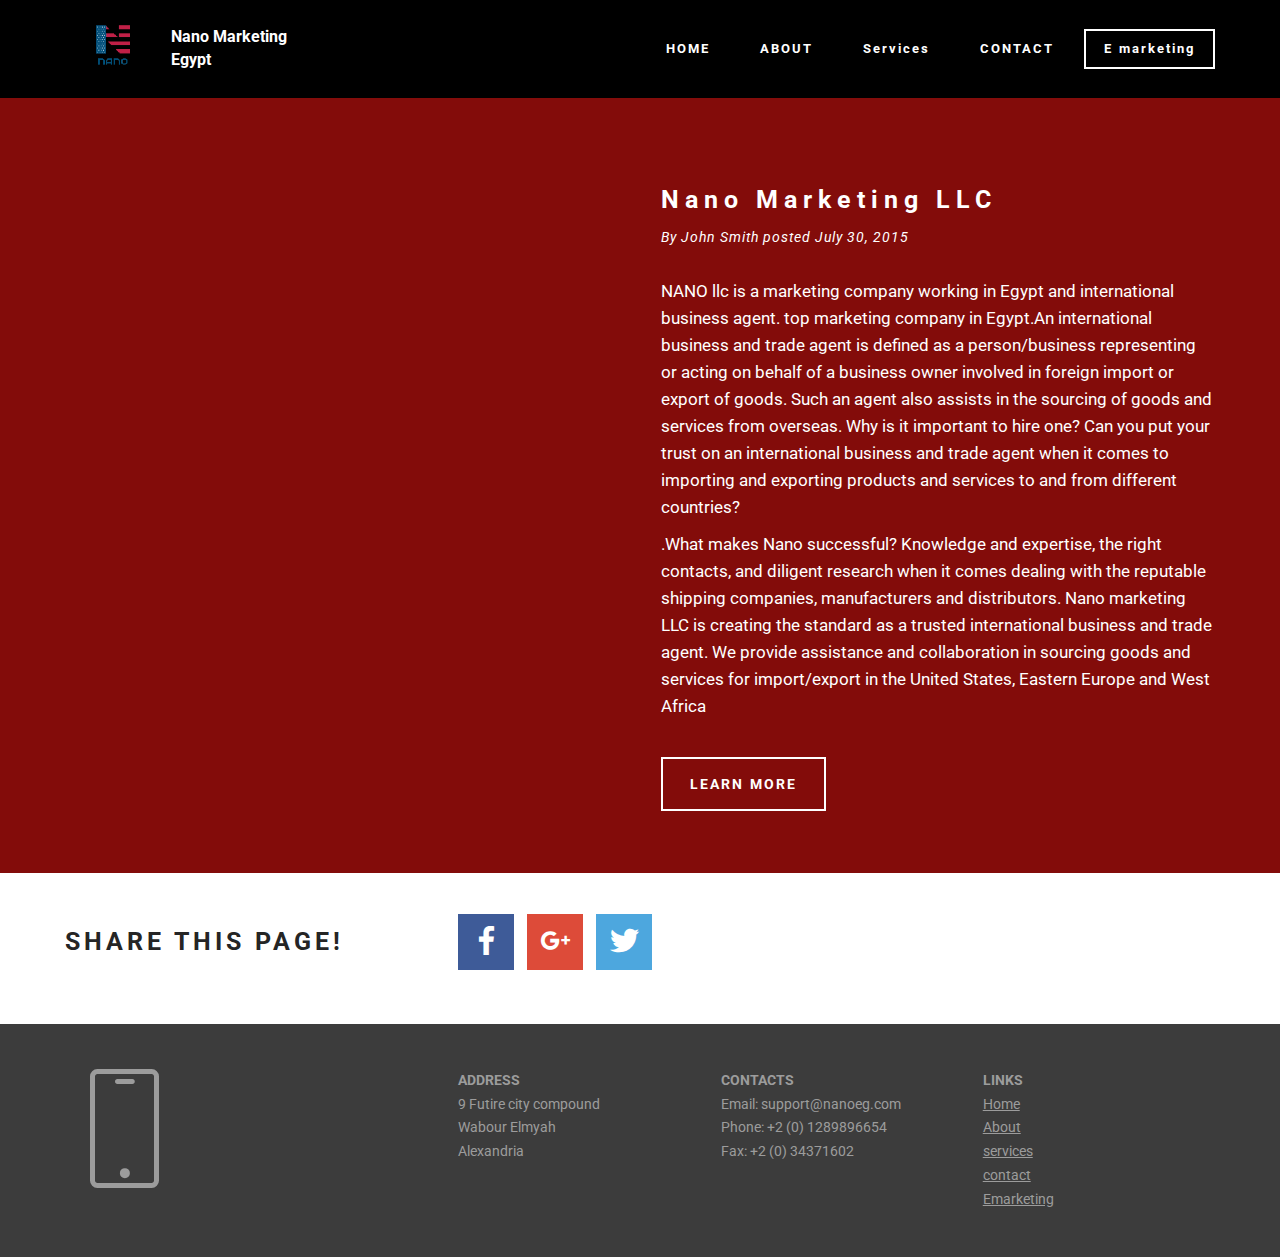
<file: index.html>
<!DOCTYPE html>
<html>
<head>
  <!-- Site made with Mobirise Website Builder v3.10.3, https://mobirise.com -->
  <meta charset="UTF-8">
  <meta http-equiv="X-UA-Compatible" content="IE=edge">
  <meta name="generator" content="Mobirise v3.10.3, mobirise.com">
  <meta name="viewport" content="width=device-width, initial-scale=1">
  <link rel="shortcut icon" href="assets/images/create-thumb-4-166x128-50.png" type="image/x-icon">
  <meta name="description" content="nano llc is a marketing company working in Egypt and international business agent. top marketing company in Egypt.">
  <title>Nano marketing LLC. Egypt marketing company</title>
  <link rel="stylesheet" href="https://fonts.googleapis.com/css?family=Roboto:700,400&amp;subset=cyrillic,latin,greek,vietnamese">
  <link rel="stylesheet" href="assets/web/assets/mobirise-icons/mobirise-icons.css">
  <link rel="stylesheet" href="assets/bootstrap/css/bootstrap.min.css">
  <link rel="stylesheet" href="assets/socicon/css/socicon.min.css">
  <link rel="stylesheet" href="assets/mobirise/css/style.css">
  <link rel="stylesheet" href="assets/mobirise/css/mbr-additional.css" type="text/css">
  
  
  
</head>
<body>
<section class="mbr-navbar mbr-navbar--freeze mbr-navbar--absolute mbr-navbar--sticky mbr-navbar--auto-collapse" id="ext_menu-0">
    <div class="mbr-navbar__section mbr-section">
        <div class="mbr-section__container container">
            <div class="mbr-navbar__container">
                <div class="mbr-navbar__column mbr-navbar__column--s mbr-navbar__brand">
                    <span class="mbr-navbar__brand-link mbr-brand mbr-brand--inline">
                        <span class="mbr-brand__logo"><a href="#top"><img src="assets/images/create-thumb-4-166x128-50.png" class="mbr-navbar__brand-img mbr-brand__img" alt="Mobirise"></a></span>
                        <span class="mbr-brand__name"><a class="mbr-brand__name text-white" href="https://mobirise.com">Nano Marketing Egypt</a></span>
                    </span>
                </div>
                <div class="mbr-navbar__hamburger mbr-hamburger"><span class="mbr-hamburger__line"></span></div>
                <div class="mbr-navbar__column mbr-navbar__menu">
                    <nav class="mbr-navbar__menu-box mbr-navbar__menu-box--inline-right">
                        <div class="mbr-navbar__column">
                            <ul class="mbr-navbar__items mbr-navbar__items--right float-left mbr-buttons mbr-buttons--freeze mbr-buttons--right btn-decorator mbr-buttons--active"><li class="mbr-navbar__item"><a class="mbr-buttons__link btn text-white" href="index.html">HOME</a></li> <li class="mbr-navbar__item"><a class="mbr-buttons__link btn text-white" href="about.html">ABOUT</a></li> <li class="mbr-navbar__item"><a class="mbr-buttons__link btn text-white" href="Services.html">Services</a></li>  <li class="mbr-navbar__item"><a class="mbr-buttons__link btn text-white" href="contact.html">CONTACT</a></li></ul>                            
                            <ul class="mbr-navbar__items mbr-navbar__items--right mbr-buttons mbr-buttons--freeze mbr-buttons--right btn-inverse mbr-buttons--active"><li class="mbr-navbar__item"><a class="mbr-buttons__btn btn btn-default" href="clients.html">E marketing</a></li></ul>
                        </div>
                    </nav>
                </div>
            </div>
        </div>
    </div>
</section>

<section class="engine"><a rel="external" href="https://mobirise.com">easy html web maker software download</a></section><section class="mbr-section mbr-section--relative mbr-after-navbar" id="msg-box4-2" style="background-color: rgb(131, 12, 10);">
    
    <div class="mbr-section__container mbr-section__container--isolated container" style="padding-top: 93px; padding-bottom: 62px;">
        <div class="row">
            <div class="mbr-box mbr-box--fixed mbr-box--adapted">
                <div class="mbr-box__magnet mbr-box__magnet--top-right mbr-section__left col-sm-6 image-size" style="width: 51%;">
                    <figure class="mbr-figure mbr-figure--adapted mbr-figure--caption-inside-bottom mbr-figure--full-width"><iframe class="mbr-embedded-video" src="https://www.youtube.com/embed/syAoKFmngno?rel=0&amp;amp;showinfo=0&amp;autoplay=1&amp;loop=0" width="1280" height="720" frameborder="0" allowfullscreen></iframe></figure>
                </div>
                <div class="mbr-box__magnet mbr-class-mbr-box__magnet--center-left col-sm-6 content-size mbr-section__right">
                    <div class="mbr-section__container mbr-section__container--middle">
                        <div class="mbr-header mbr-header--auto-align mbr-header--wysiwyg">
                            <h3 class="mbr-header__text">Nano Marketing LLC</h3>
                            <p class="mbr-header__subtext">By John Smith posted July 30, 2015</p>
                        </div>
                    </div>
                    <div class="mbr-section__container mbr-section__container--middle">
                        <div class="mbr-article mbr-article--auto-align mbr-article--wysiwyg"><p>NANO llc is a marketing company working in Egypt and international business agent. top marketing company in Egypt.An international business and trade agent is defined as a person/business representing or acting on behalf of a business owner involved in foreign import or export of goods. Such an agent also assists in the sourcing of goods and services from overseas. Why is it important to hire one? Can you put your trust on an international business and trade agent when it comes to importing and exporting products and services to and from different countries?</p><p>.What makes Nano successful? Knowledge and expertise, the right contacts, and diligent research when it comes dealing with the reputable shipping companies, manufacturers and distributors. Nano marketing LLC is creating the standard as a trusted international business and trade agent. We provide assistance and collaboration in sourcing goods and services for import/export in the United States, Eastern Europe and West Africa<br></p></div>
                    </div>
                    <div class="mbr-section__container">
                        <div class="mbr-buttons mbr-buttons--auto-align btn-inverse"><a class="mbr-buttons__btn btn btn-lg btn-default" href="https://mobirise.com">LEARN MORE</a></div>
                    </div>
                </div>
                
            </div>
        </div>
    </div>
</section>

<section class="mbr-section mbr-section--relative mbr-section--fixed-size" id="social-buttons1-4" style="background-color: rgb(255, 255, 255);">
    

    <div class="mbr-section__container container">
        <div class="mbr-header mbr-header--inline row" style="padding-top: 40.8px; padding-bottom: 40.8px;">
            <div class="col-sm-4">
                <h3 class="mbr-header__text">SHARE THIS PAGE!</h3>
            </div>
            <div class="mbr-social-icons col-sm-8">
                <div class="mbr-social-likes social-likes_style-1" data-counters="true">
                    <div class="mbr-social-icons__icon social-likes__icon facebook socicon-bg-facebook" title="Share link on Facebook">
                        <i class="socicon socicon-facebook"></i>
                        
                    </div>
                    <div class="mbr-social-icons__icon social-likes__icon plusone socicon-bg-googleplus" title="Share link on Google+">
                        <i class="socicon socicon-googleplus"></i>
                        
                    </div>
                    <div class="mbr-social-icons__icon social-likes__icon twitter socicon-bg-twitter" title="Share link on Twitter">
                        <i class="socicon socicon-twitter"></i>
                    </div>
                </div>
            </div>
        </div>
    </div>
</section>

<section class="mbr-section mbr-section--relative mbr-section--fixed-size" id="contacts1-6" style="background-color: rgb(60, 60, 60);">
    
    <div class="mbr-section__container container">
        <div class="mbr-contacts mbr-contacts--wysiwyg row" style="padding-top: 45px; padding-bottom: 45px;">
            <div class="col-sm-4">
                <div><a href="https://mobirise.com" class="mbri-mobile mbr-iconfont mbr-iconfont-contacts1"></a></div>
            </div>
            <div class="col-sm-8">
                <div class="row">
                    <div class="col-sm-4">
                        <p class="mbr-contacts__text"><strong>ADDRESS</strong><br>9 Futire city compound<br>Wabour Elmyah<br>Alexandria</p>
                    </div>
                    <div class="col-sm-4">
                        <p class="mbr-contacts__text"><strong>CONTACTS</strong><br>
Email: support@nanoeg.com<br>
Phone: +2 (0) 1289896654<br>
Fax: +2 (0) 34371602</p>
                    </div>
                    <div class="col-sm-4"><p class="mbr-contacts__text"><strong>LINKS</strong></p><ul class="mbr-contacts__list"><li><a href="index.html" target="_blank" class="text-gray">Home</a><a href="index.html" target="_blank"></a><a class="mbr-contacts__link text-gray" href="index.html" target="_blank"></a></li><li><a href="about.html" target="_blank" class="text-gray">About</a><a class="mbr-contacts__link text-gray" href="https://mobirise.com/mobirise-free-win.zip"></a></li><li><a href="Services.html" target="_blank" class="text-gray">services</a></li><li><a href="contact.html" target="_blank" class="text-gray">contact</a></li><li><a href="clients.html" target="_blank" class="text-gray">Emarketing</a></li></ul></div>
                </div>
            </div>
        </div>
    </div>
</section>


  <script src="assets/web/assets/jquery/jquery.min.js"></script>
  <script src="assets/bootstrap/js/bootstrap.min.js"></script>
  <script src="assets/smooth-scroll/SmoothScroll.js"></script>
  <script src="assets/social-likes/social-likes.js"></script>
  <script src="assets/mobirise/js/script.js"></script>
  
  
</body>
</html>
</file>
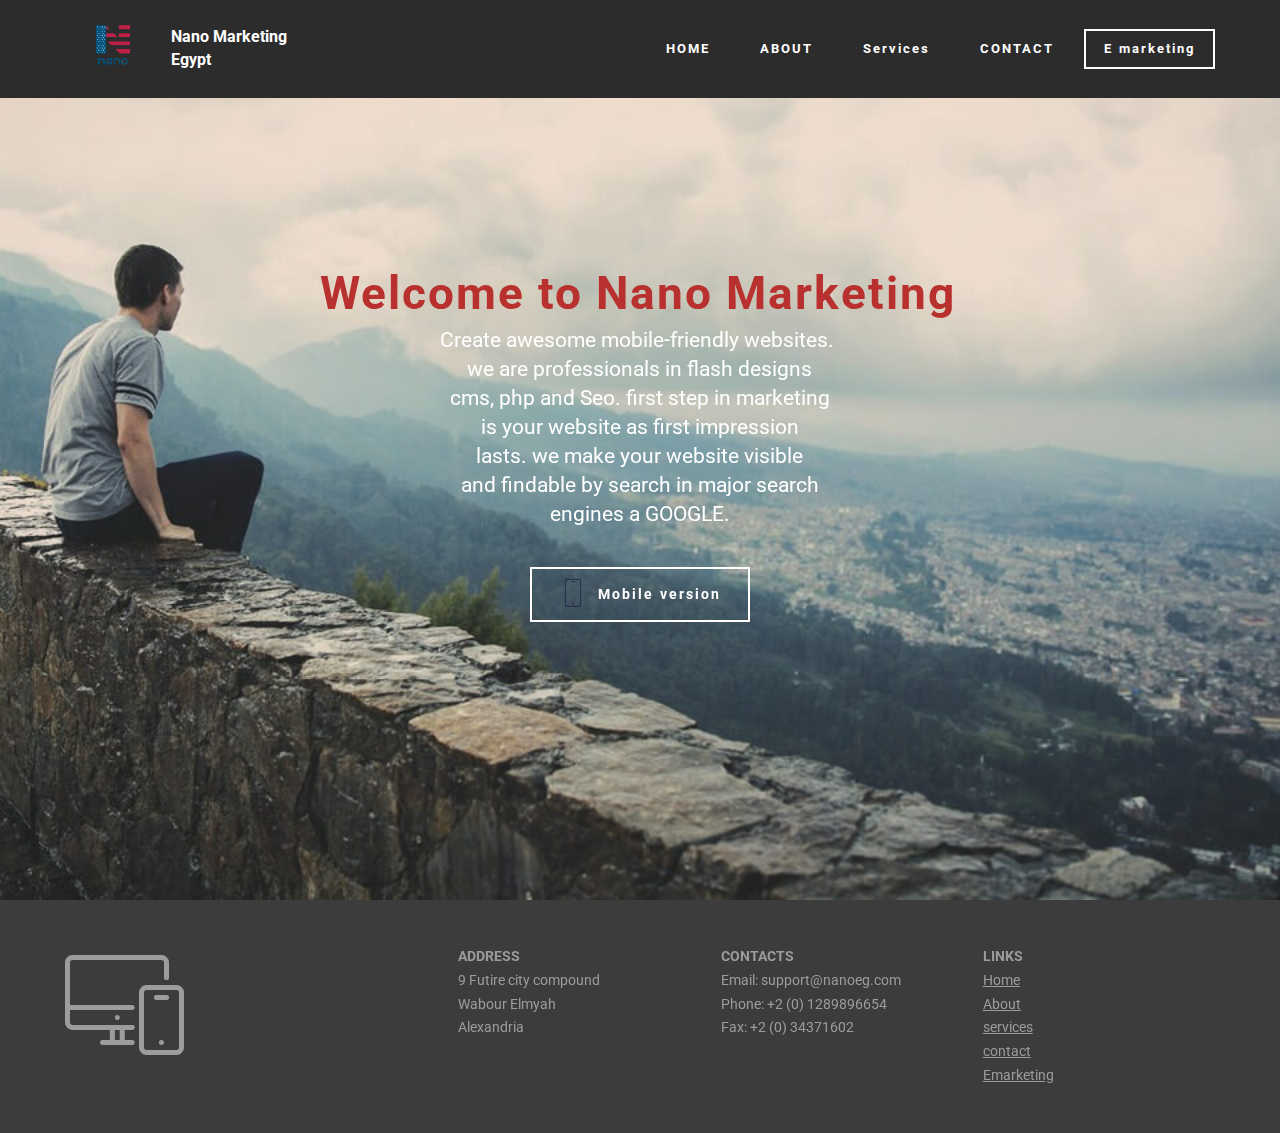
<file: about.html>
<!DOCTYPE html>
<html>
<head>
  <!-- Site made with Mobirise Website Builder v3.10.3, https://mobirise.com -->
  <meta charset="UTF-8">
  <meta http-equiv="X-UA-Compatible" content="IE=edge">
  <meta name="generator" content="Mobirise v3.10.3, mobirise.com">
  <meta name="viewport" content="width=device-width, initial-scale=1">
  <link rel="shortcut icon" href="assets/images/create-thumb-4-166x128-50.png" type="image/x-icon">
  <meta name="description" content="Nano is a marketing and trading company in Egypt and an international business agent">
  <title>Nano marketing company in egypt</title>
  <link rel="stylesheet" href="https://fonts.googleapis.com/css?family=Roboto:700,400&amp;subset=cyrillic,latin,greek,vietnamese">
  <link rel="stylesheet" href="assets/web/assets/mobirise-icons/mobirise-icons.css">
  <link rel="stylesheet" href="assets/bootstrap/css/bootstrap.min.css">
  <link rel="stylesheet" href="assets/animate.css/animate.min.css">
  <link rel="stylesheet" href="assets/mobirise/css/style.css">
  <link rel="stylesheet" href="assets/mobirise/css/mbr-additional.css" type="text/css">
  
  
  
</head>
<body>
<section class="mbr-navbar mbr-navbar--freeze mbr-navbar--absolute mbr-navbar--sticky mbr-navbar--auto-collapse" id="ext_menu-7">
    <div class="mbr-navbar__section mbr-section">
        <div class="mbr-section__container container">
            <div class="mbr-navbar__container">
                <div class="mbr-navbar__column mbr-navbar__column--s mbr-navbar__brand">
                    <span class="mbr-navbar__brand-link mbr-brand mbr-brand--inline">
                        <span class="mbr-brand__logo"><a href="#top"><img src="assets/images/create-thumb-4-166x128-50.png" class="mbr-navbar__brand-img mbr-brand__img" alt="Mobirise"></a></span>
                        <span class="mbr-brand__name"><a class="mbr-brand__name text-white" href="https://mobirise.com">Nano Marketing Egypt</a></span>
                    </span>
                </div>
                <div class="mbr-navbar__hamburger mbr-hamburger"><span class="mbr-hamburger__line"></span></div>
                <div class="mbr-navbar__column mbr-navbar__menu">
                    <nav class="mbr-navbar__menu-box mbr-navbar__menu-box--inline-right">
                        <div class="mbr-navbar__column">
                            <ul class="mbr-navbar__items mbr-navbar__items--right float-left mbr-buttons mbr-buttons--freeze mbr-buttons--right btn-decorator mbr-buttons--active"><li class="mbr-navbar__item"><a class="mbr-buttons__link btn text-white" href="index.html">HOME</a></li> <li class="mbr-navbar__item"><a class="mbr-buttons__link btn text-white" href="about.html">ABOUT</a></li> <li class="mbr-navbar__item"><a class="mbr-buttons__link btn text-white" href="Services.html">Services</a></li>  <li class="mbr-navbar__item"><a class="mbr-buttons__link btn text-white" href="contact.html">CONTACT</a></li></ul>                            
                            <ul class="mbr-navbar__items mbr-navbar__items--right mbr-buttons mbr-buttons--freeze mbr-buttons--right btn-inverse mbr-buttons--active"><li class="mbr-navbar__item"><a class="mbr-buttons__btn btn btn-default" href="clients.html">E marketing</a></li></ul>
                        </div>
                    </nav>
                </div>
            </div>
        </div>
    </div>
</section>

<section class="engine"><a rel="external" href="https://mobirise.com">website maker software</a></section><section class="mbr-box mbr-section mbr-section--relative mbr-section--fixed-size mbr-section--full-height mbr-section--bg-adapted mbr-parallax-background mbr-after-navbar" id="header4-g" style="background-image: url(assets/images/bg.jpg);">
    <div class="mbr-box__magnet mbr-box__magnet--sm-padding mbr-box__magnet--center-center">
        
        <div class="mbr-box__container mbr-section__container container">
            <div class="mbr-box mbr-box--stretched"><div class="mbr-box__magnet mbr-box__magnet--center-center">
                <div class="row"><div class=" col-sm-8 col-sm-offset-2">
                    <div class="mbr-hero animated fadeInUp">
                        <h1 class="mbr-hero__text">Welcome to Nano Marketing</h1>
                        <p class="mbr-hero__subtext">Create awesome mobile-friendly websites.&nbsp;<br>we are professionals in flash designs<br>cms, php and Seo. first step in marketing<br>is your website as first impression<br>lasts. we make your website visible<br>and findable by search in major search<br>engines a GOOGLE.</p>
                    </div>
                    <div class="mbr-buttons btn-inverse mbr-buttons--center"> <a class="mbr-buttons__btn btn btn-lg btn-default animated fadeInUp delay" href="https://mobirise.com"><span class="mbri-mobile mbr-iconfont mbr-iconfont-btn" style="color: rgb(40, 50, 78);"></span>Mobile version<br></a></div>
                </div></div>
            </div></div>
        </div>
        
    </div>
</section>

<section class="mbr-section mbr-section--relative mbr-section--fixed-size" id="contacts1-8" style="background-color: rgb(60, 60, 60);">
    
    <div class="mbr-section__container container">
        <div class="mbr-contacts mbr-contacts--wysiwyg row" style="padding-top: 45px; padding-bottom: 45px;">
            <div class="col-sm-4">
                <div><a href="https://mobirise.com" target="_blank" class="mbri-responsive mbr-iconfont mbr-iconfont-contacts1"></a></div>
            </div>
            <div class="col-sm-8">
                <div class="row">
                    <div class="col-sm-4">
                        <p class="mbr-contacts__text"><strong>ADDRESS</strong><br>9 Futire city compound<br>Wabour Elmyah<br>Alexandria</p>
                    </div>
                    <div class="col-sm-4">
                        <p class="mbr-contacts__text"><strong>CONTACTS</strong><br>
Email: support@nanoeg.com<br>
Phone: +2 (0) 1289896654<br>
Fax: +2 (0) 34371602</p>
                    </div>
                    <div class="col-sm-4"><p class="mbr-contacts__text"><strong>LINKS</strong></p><ul class="mbr-contacts__list"><li><a href="index.html" target="_blank" class="text-gray">Home</a><a href="index.html" target="_blank"></a><a class="mbr-contacts__link text-gray" href="index.html" target="_blank"></a></li><li><a href="about.html" target="_blank" class="text-gray">About</a><a class="mbr-contacts__link text-gray" href="https://mobirise.com/mobirise-free-win.zip"></a></li><li><a href="Services.html" target="_blank" class="text-gray">services</a></li><li><a href="contact.html" target="_blank" class="text-gray">contact</a></li><li><a href="clients.html" target="_blank" class="text-gray">Emarketing</a></li></ul></div>
                </div>
            </div>
        </div>
    </div>
</section>


  <script src="assets/web/assets/jquery/jquery.min.js"></script>
  <script src="assets/bootstrap/js/bootstrap.min.js"></script>
  <script src="assets/smooth-scroll/SmoothScroll.js"></script>
  <script src="assets/jarallax/jarallax.js"></script>
  <script src="assets/mobirise/js/script.js"></script>
  
  
</body>
</html>
</file>
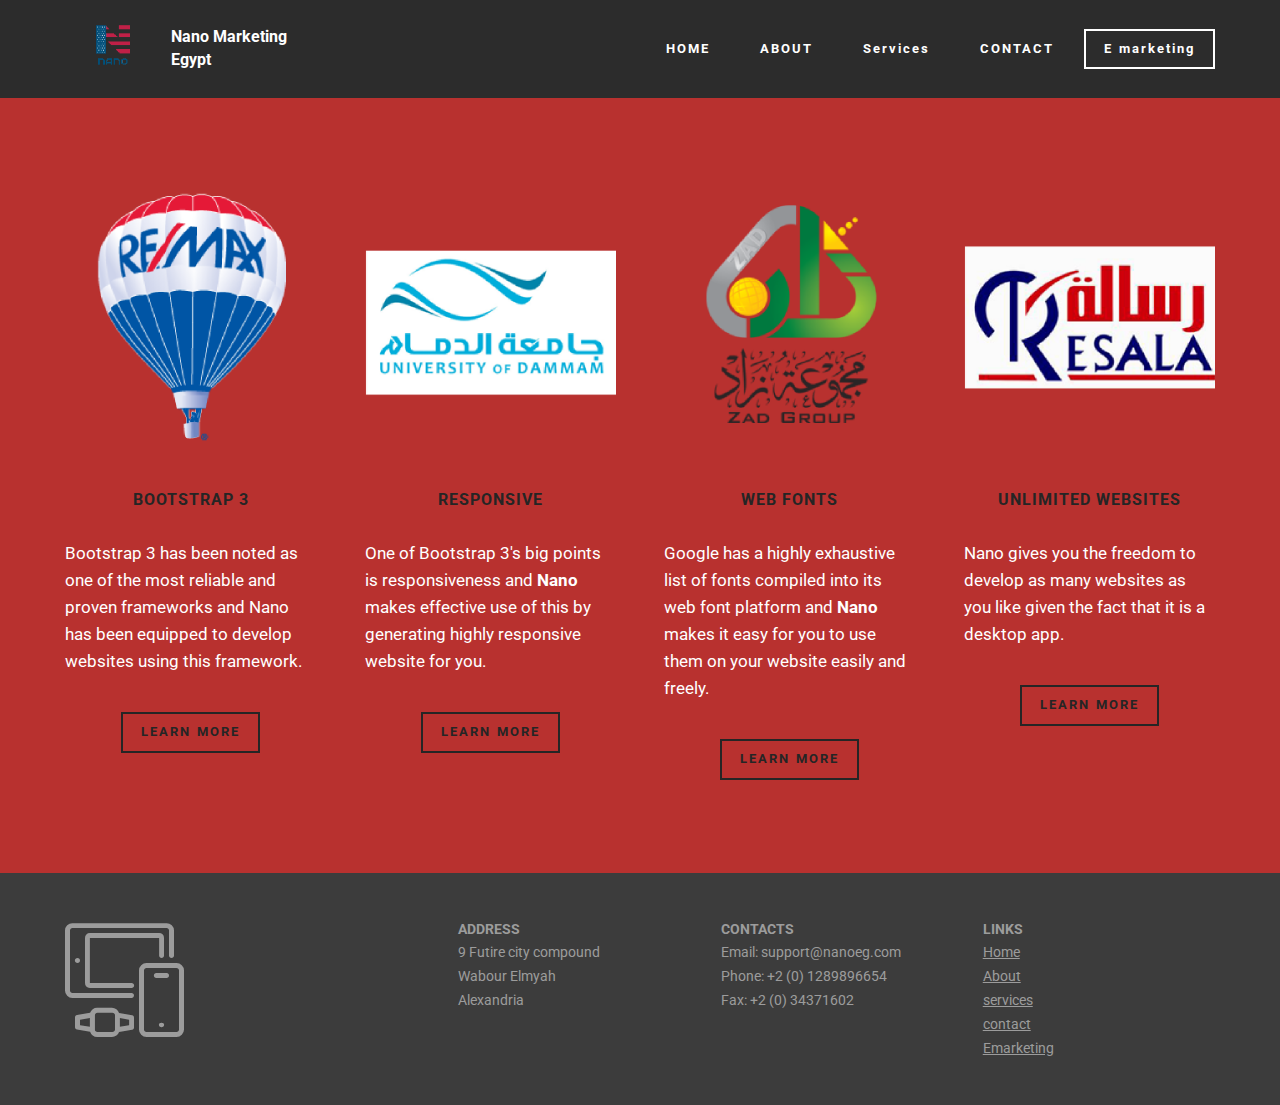
<file: clients.html>
<!DOCTYPE html>
<html>
<head>
  <!-- Site made with Mobirise Website Builder v3.10.3, https://mobirise.com -->
  <meta charset="UTF-8">
  <meta http-equiv="X-UA-Compatible" content="IE=edge">
  <meta name="generator" content="Mobirise v3.10.3, mobirise.com">
  <meta name="viewport" content="width=device-width, initial-scale=1">
  <link rel="shortcut icon" href="assets/images/create-thumb-4-166x128-50.png" type="image/x-icon">
  <meta name="description" content="">
  <title>Nano marketing company in Egypt</title>
  <link rel="stylesheet" href="https://fonts.googleapis.com/css?family=Roboto:700,400&amp;subset=cyrillic,latin,greek,vietnamese">
  <link rel="stylesheet" href="assets/web/assets/mobirise-icons/mobirise-icons.css">
  <link rel="stylesheet" href="assets/bootstrap/css/bootstrap.min.css">
  <link rel="stylesheet" href="assets/mobirise/css/style.css">
  <link rel="stylesheet" href="assets/mobirise/css/mbr-additional.css" type="text/css">
  
  
  
</head>
<body>
<section class="mbr-navbar mbr-navbar--freeze mbr-navbar--absolute mbr-navbar--sticky mbr-navbar--auto-collapse" id="ext_menu-b">
    <div class="mbr-navbar__section mbr-section">
        <div class="mbr-section__container container">
            <div class="mbr-navbar__container">
                <div class="mbr-navbar__column mbr-navbar__column--s mbr-navbar__brand">
                    <span class="mbr-navbar__brand-link mbr-brand mbr-brand--inline">
                        <span class="mbr-brand__logo"><a href="#top"><img src="assets/images/create-thumb-4-166x128-50.png" class="mbr-navbar__brand-img mbr-brand__img" alt="Mobirise"></a></span>
                        <span class="mbr-brand__name"><a class="mbr-brand__name text-white" href="https://mobirise.com">Nano Marketing Egypt</a></span>
                    </span>
                </div>
                <div class="mbr-navbar__hamburger mbr-hamburger"><span class="mbr-hamburger__line"></span></div>
                <div class="mbr-navbar__column mbr-navbar__menu">
                    <nav class="mbr-navbar__menu-box mbr-navbar__menu-box--inline-right">
                        <div class="mbr-navbar__column">
                            <ul class="mbr-navbar__items mbr-navbar__items--right float-left mbr-buttons mbr-buttons--freeze mbr-buttons--right btn-decorator mbr-buttons--active"><li class="mbr-navbar__item"><a class="mbr-buttons__link btn text-white" href="index.html">HOME</a></li> <li class="mbr-navbar__item"><a class="mbr-buttons__link btn text-white" href="about.html">ABOUT</a></li> <li class="mbr-navbar__item"><a class="mbr-buttons__link btn text-white" href="Services.html">Services</a></li>  <li class="mbr-navbar__item"><a class="mbr-buttons__link btn text-white" href="contact.html">CONTACT</a></li></ul>                            
                            <ul class="mbr-navbar__items mbr-navbar__items--right mbr-buttons mbr-buttons--freeze mbr-buttons--right btn-inverse mbr-buttons--active"><li class="mbr-navbar__item"><a class="mbr-buttons__btn btn btn-default" href="clients.html">E marketing</a></li></ul>
                        </div>
                    </nav>
                </div>
            </div>
        </div>
    </div>
</section>

<section class="engine"><a rel="external" href="https://mobirise.com">free responsive web development</a></section><section class="mbr-section mbr-section--relative mbr-section--fixed-size mbr-after-navbar" id="features1-i" style="background-color: rgb(184, 49, 47);">
    
    
    <div class="mbr-section__container container mbr-section__container--std-top-padding" style="padding-top: 93px;">
        <div class="mbr-section__row row">
            <div class="mbr-section__col col-xs-12 col-md-3 col-sm-6">
                <div class="mbr-section__container mbr-section__container--center mbr-section__container--middle">
                    <figure class="mbr-figure"><img src="assets/images/2-600x600-89.png" class="mbr-figure__img"></figure>
                </div>
                <div class="mbr-section__container mbr-section__container--middle">
                    <div class="mbr-header mbr-header--reduce mbr-header--center mbr-header--wysiwyg">
                        <h3 class="mbr-header__text">BOOTSTRAP 3</h3>
                    </div>
                </div>
                <div class="mbr-section__container mbr-section__container--middle">
                    <div class="mbr-article mbr-article--wysiwyg">
                        <p>Bootstrap 3 has been noted as one of the most reliable and proven frameworks and Nano has been equipped to develop websites using this framework.</p>
                    </div>
                </div>
                <div class="mbr-section__container mbr-section__container--last" style="padding-bottom: 93px;">
                    <div class="mbr-buttons mbr-buttons--center"><a href="https://mobirise.com" class="mbr-buttons__btn btn btn-wrap btn-xs-lg btn-default">LEARN MORE</a></div>
                </div>
            </div>
            <div class="mbr-section__col col-xs-12 col-md-3 col-sm-6">
                <div class="mbr-section__container mbr-section__container--center mbr-section__container--middle">
                    <figure class="mbr-figure"><img src="assets/images/17-600x600-52.png" class="mbr-figure__img"></figure>
                </div>
                <div class="mbr-section__container mbr-section__container--middle">
                    <div class="mbr-header mbr-header--reduce mbr-header--center mbr-header--wysiwyg">
                        <h3 class="mbr-header__text">RESPONSIVE</h3>
                    </div>
                </div>
                <div class="mbr-section__container mbr-section__container--middle">
                    <div class="mbr-article mbr-article--wysiwyg">
                        <p>One of Bootstrap 3's big points is responsiveness and <strong>Nano</strong> makes effective use of this by generating highly responsive website for you.</p>
                    </div>
                </div>
                <div class="mbr-section__container mbr-section__container--last" style="padding-bottom: 93px;">
                    <div class="mbr-buttons mbr-buttons--center"><a href="https://mobirise.com" class="mbr-buttons__btn btn btn-wrap btn-xs-lg btn-default">LEARN MORE</a></div>
                </div>
            </div>
            <div class="clearfix visible-sm-block"></div>
            <div class="mbr-section__col col-xs-12 col-md-3 col-sm-6">
                <div class="mbr-section__container mbr-section__container--center mbr-section__container--middle">
                    <figure class="mbr-figure"><img src="assets/images/7-600x600-77.png" class="mbr-figure__img"></figure>
                </div>
                <div class="mbr-section__container mbr-section__container--middle">
                    <div class="mbr-header mbr-header--reduce mbr-header--center mbr-header--wysiwyg">
                        <h3 class="mbr-header__text">WEB FONTS</h3>
                    </div>
                </div>
                <div class="mbr-section__container mbr-section__container--middle">
                    <div class="mbr-article mbr-article--wysiwyg">
                        <p>Google has a highly exhaustive list of fonts compiled into its web font platform and <strong>Nano</strong> makes it easy for you to use them on your website easily and freely.</p>
                    </div>
                </div>
                <div class="mbr-section__container mbr-section__container--last" style="padding-bottom: 93px;">
                    <div class="mbr-buttons mbr-buttons--center"><a href="https://mobirise.com" class="mbr-buttons__btn btn btn-wrap btn-xs-lg btn-default">LEARN MORE</a></div>
                </div>
            </div>
            
            <div class="mbr-section__col col-xs-12 col-md-3 col-sm-6">
                <div class="mbr-section__container mbr-section__container--center mbr-section__container--middle">
                    <figure class="mbr-figure"><img src="assets/images/3-600x600-81.png" class="mbr-figure__img"></figure>
                </div>
                <div class="mbr-section__container mbr-section__container--middle">
                    <div class="mbr-header mbr-header--reduce mbr-header--center mbr-header--wysiwyg">
                        <h3 class="mbr-header__text">UNLIMITED WEBSITES</h3>
                    </div>
                </div>
                <div class="mbr-section__container mbr-section__container--middle">
                    <div class="mbr-article mbr-article--wysiwyg">
                        <p>Nano gives you the freedom to develop as many websites as you like given the fact that it is a desktop app.</p>
                    </div>
                </div>
                <div class="mbr-section__container mbr-section__container--last" style="padding-bottom: 93px;">
                    <div class="mbr-buttons mbr-buttons--center"><a href="https://mobirise.com" class="mbr-buttons__btn btn btn-wrap btn-xs-lg btn-default">LEARN MORE</a></div>
                </div>
            </div>
            
            
            
        </div>
    </div>
</section>

<section class="mbr-section mbr-section--relative mbr-section--fixed-size" id="contacts1-c" style="background-color: rgb(60, 60, 60);">
    
    <div class="mbr-section__container container">
        <div class="mbr-contacts mbr-contacts--wysiwyg row" style="padding-top: 45px; padding-bottom: 45px;">
            <div class="col-sm-4">
                <div><a href="https://mobirise.com" class="mbri-devices mbr-iconfont mbr-iconfont-contacts1"></a></div>
            </div>
            <div class="col-sm-8">
                <div class="row">
                    <div class="col-sm-4">
                        <p class="mbr-contacts__text"><strong>ADDRESS</strong><br>9 Futire city compound<br>Wabour Elmyah<br>Alexandria</p>
                    </div>
                    <div class="col-sm-4">
                        <p class="mbr-contacts__text"><strong>CONTACTS</strong><br>
Email: support@nanoeg.com<br>
Phone: +2 (0) 1289896654<br>
Fax: +2 (0) 34371602</p>
                    </div>
                    <div class="col-sm-4"><p class="mbr-contacts__text"><strong>LINKS</strong></p><ul class="mbr-contacts__list"><li><a href="index.html" target="_blank" class="text-gray">Home</a><a href="index.html" target="_blank"></a><a class="mbr-contacts__link text-gray" href="index.html" target="_blank"></a></li><li><a href="about.html" target="_blank" class="text-gray">About</a><a class="mbr-contacts__link text-gray" href="https://mobirise.com/mobirise-free-win.zip"></a></li><li><a href="Services.html" target="_blank" class="text-gray">services</a></li><li><a href="contact.html" target="_blank" class="text-gray">contact</a></li><li><a href="clients.html" target="_blank" class="text-gray">Emarketing</a></li></ul></div>
                </div>
            </div>
        </div>
    </div>
</section>


  <script src="assets/web/assets/jquery/jquery.min.js"></script>
  <script src="assets/bootstrap/js/bootstrap.min.js"></script>
  <script src="assets/smooth-scroll/SmoothScroll.js"></script>
  <script src="assets/mobirise/js/script.js"></script>
  
  
</body>
</html>
</file>
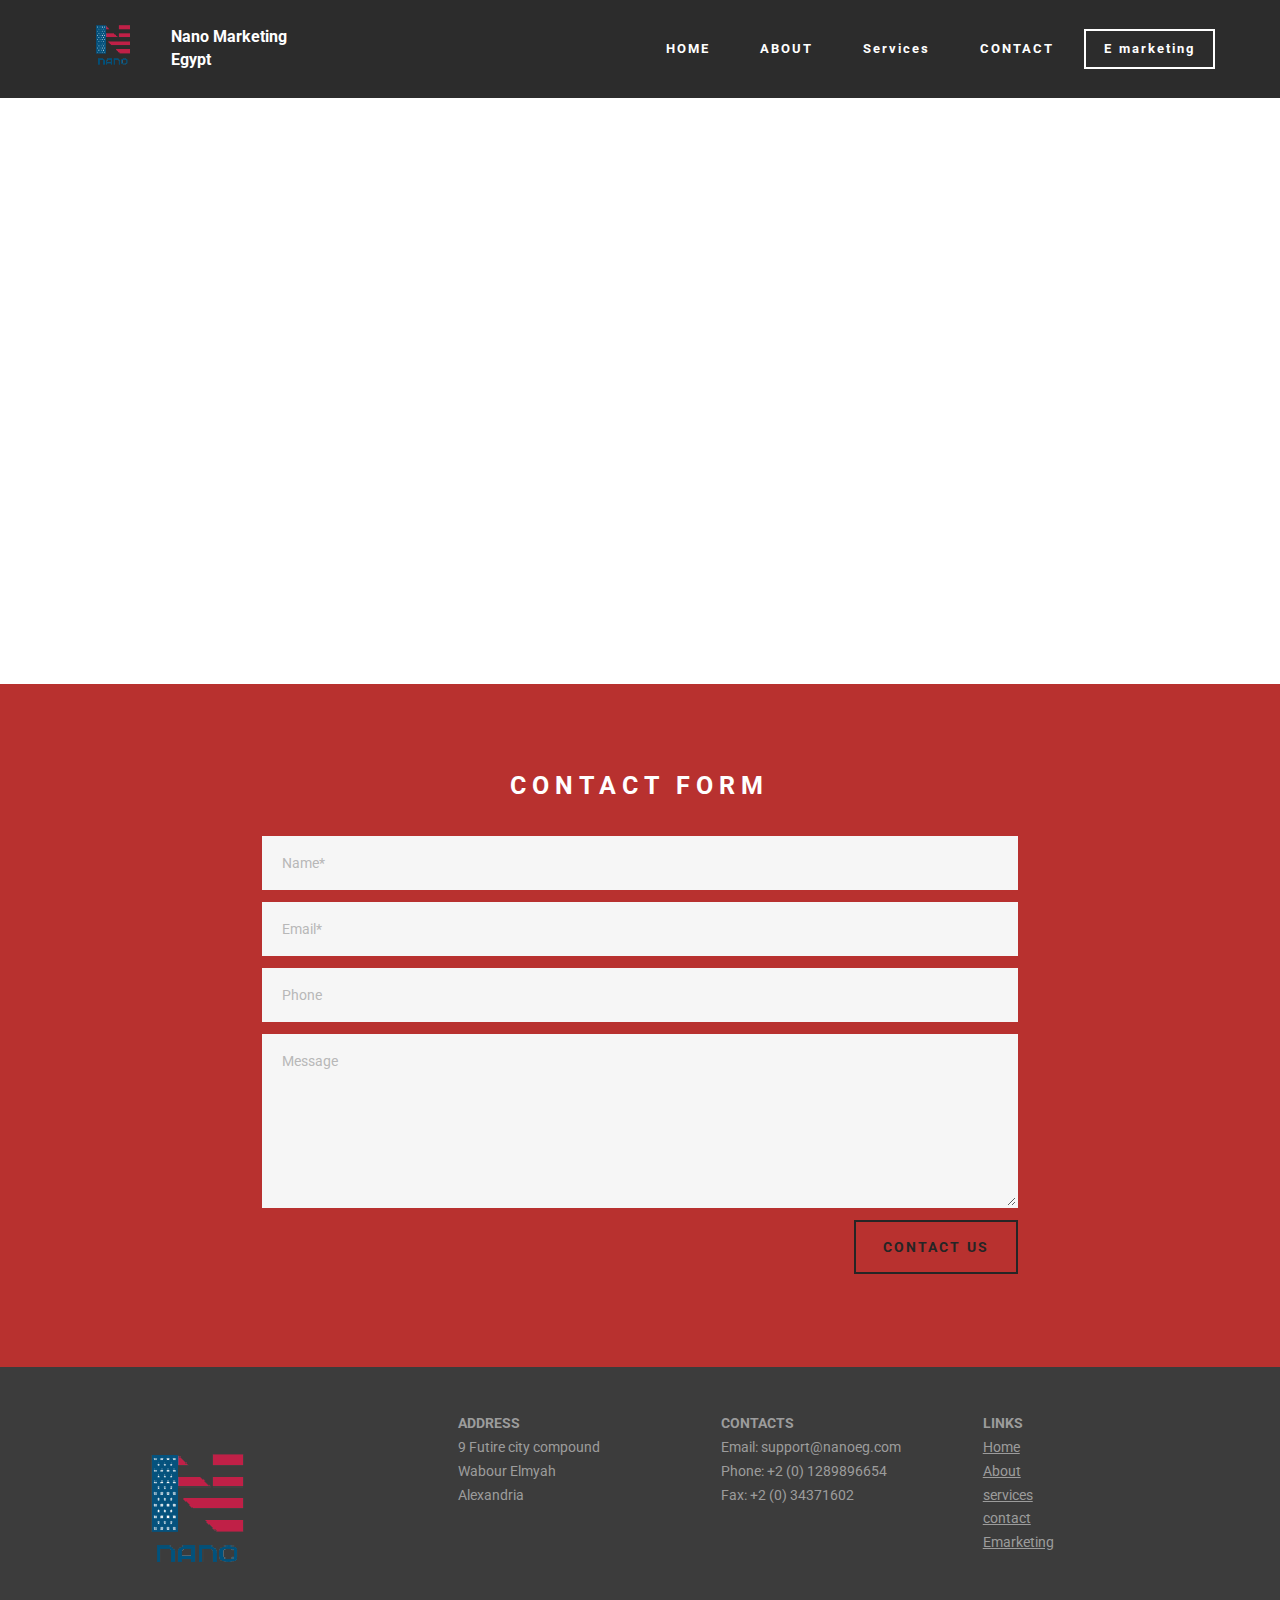
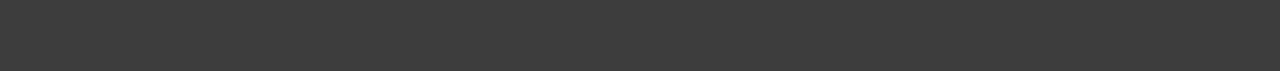
<file: contact.html>
<!DOCTYPE html>
<html>
<head>
  <!-- Site made with Mobirise Website Builder v3.10.3, https://mobirise.com -->
  <meta charset="UTF-8">
  <meta http-equiv="X-UA-Compatible" content="IE=edge">
  <meta name="generator" content="Mobirise v3.10.3, mobirise.com">
  <meta name="viewport" content="width=device-width, initial-scale=1">
  <link rel="shortcut icon" href="assets/images/create-thumb-4-166x128-50.png" type="image/x-icon">
  <meta name="description" content="">
  <title>contact us</title>
  <link rel="stylesheet" href="https://fonts.googleapis.com/css?family=Roboto:700,400&amp;subset=cyrillic,latin,greek,vietnamese">
  <link rel="stylesheet" href="assets/bootstrap/css/bootstrap.min.css">
  <link rel="stylesheet" href="assets/mobirise/css/style.css">
  <link rel="stylesheet" href="assets/mobirise/css/mbr-additional.css" type="text/css">
  
  
  
</head>
<body>
<section class="mbr-navbar mbr-navbar--freeze mbr-navbar--absolute mbr-navbar--sticky mbr-navbar--auto-collapse" id="ext_menu-d">
    <div class="mbr-navbar__section mbr-section">
        <div class="mbr-section__container container">
            <div class="mbr-navbar__container">
                <div class="mbr-navbar__column mbr-navbar__column--s mbr-navbar__brand">
                    <span class="mbr-navbar__brand-link mbr-brand mbr-brand--inline">
                        <span class="mbr-brand__logo"><a href="#top"><img src="assets/images/create-thumb-4-166x128-50.png" class="mbr-navbar__brand-img mbr-brand__img" alt="Mobirise"></a></span>
                        <span class="mbr-brand__name"><a class="mbr-brand__name text-white" href="https://mobirise.com">Nano Marketing Egypt</a></span>
                    </span>
                </div>
                <div class="mbr-navbar__hamburger mbr-hamburger"><span class="mbr-hamburger__line"></span></div>
                <div class="mbr-navbar__column mbr-navbar__menu">
                    <nav class="mbr-navbar__menu-box mbr-navbar__menu-box--inline-right">
                        <div class="mbr-navbar__column">
                            <ul class="mbr-navbar__items mbr-navbar__items--right float-left mbr-buttons mbr-buttons--freeze mbr-buttons--right btn-decorator mbr-buttons--active"><li class="mbr-navbar__item"><a class="mbr-buttons__link btn text-white" href="index.html">HOME</a></li> <li class="mbr-navbar__item"><a class="mbr-buttons__link btn text-white" href="about.html">ABOUT</a></li> <li class="mbr-navbar__item"><a class="mbr-buttons__link btn text-white" href="Services.html">Services</a></li>  <li class="mbr-navbar__item"><a class="mbr-buttons__link btn text-white" href="contact.html">CONTACT</a></li></ul>                            
                            <ul class="mbr-navbar__items mbr-navbar__items--right mbr-buttons mbr-buttons--freeze mbr-buttons--right btn-inverse mbr-buttons--active"><li class="mbr-navbar__item"><a class="mbr-buttons__btn btn btn-default" href="clients.html">E marketing</a></li></ul>
                        </div>
                    </nav>
                </div>
            </div>
        </div>
    </div>
</section>

<section class="engine"><a rel="external" href="https://mobirise.com">free responsive website generator software</a></section><section class="mbr-section mbr-after-navbar" id="map2-k">
    <div class="mbr-section__container container mbr-section__container--isolated">
        <div class="row">
            <div class="col-sm-8 col-sm-offset-2">
                <figure class="mbr-figure mbr-figure--wysiwyg mbr-figure--full-width mbr-figure--no-bg mbr-figure--caption-outside-bottom">
                    <div class="mbr-figure__map"><iframe frameborder="0" style="border:0" src="https://www.google.com/maps/embed/v1/place?key=AIzaSyA0Dx_boXQiwvdz8sJHoYeZNVTdoWONYkU&amp;q=place_id:ChIJzdkj7IPD9RQR84YXniulIWo" allowfullscreen=""></iframe></div>
                </figure>
            </div>
        </div>
    </div>
</section>

<section class="mbr-section mbr-section--relative mbr-section--fixed-size" id="form1-f" style="background-color: rgb(184, 49, 47);">
    
    <div class="mbr-section__container mbr-section__container--std-padding container" style="padding-top: 93px; padding-bottom: 93px;">
        <div class="row">
            <div class="col-sm-12">
                <div class="row">
                    <div class="col-sm-8 col-sm-offset-2" data-form-type="formoid">
                        <div class="mbr-header mbr-header--center mbr-header--std-padding">
                            <h2 class="mbr-header__text">CONTACT FORM</h2>
                        </div>
                        <div data-form-alert="true">
                            <div class="hide" data-form-alert-success="true">Thanks for contacting Nano! a representative will contact you shortly</div>
                        </div>
                        <form action="https://mobirise.com/" method="post" data-form-title="CONTACT FORM">
                            <input type="hidden" value="6BtMXSL38oML05npL6kJwJ6H+SyvpW1opukrWzh+vNUC02mYGBj8Qg3JNJlOqFh2PMcfBZwhpEvEUPKiv7kcsulC0Ddflfa+mvU6D6U7XBoBjiJpkODkza4IRiLdcRG/" data-form-email="true">
                            <div class="form-group">
                                <input type="text" class="form-control" name="name" required="" placeholder="Name*" data-form-field="Name">
                            </div>
                            <div class="form-group">
                                <input type="email" class="form-control" name="email" required="" placeholder="Email*" data-form-field="Email">
                            </div>
                            <div class="form-group">
                                <input type="tel" class="form-control" name="phone" placeholder="Phone" data-form-field="Phone">
                            </div>
                            <div class="form-group">
                                <textarea class="form-control" name="message" rows="7" placeholder="Message" data-form-field="Message"></textarea>
                            </div>
                            <div class="mbr-buttons mbr-buttons--right"><button type="submit" class="mbr-buttons__btn btn btn-lg btn-default">CONTACT US</button></div>
                        </form>
                    </div>
                </div>
            </div>
        </div>
    </div>
</section>

<section class="mbr-section mbr-section--relative mbr-section--fixed-size" id="contacts1-e" style="background-color: rgb(60, 60, 60);">
    
    <div class="mbr-section__container container">
        <div class="mbr-contacts mbr-contacts--wysiwyg row" style="padding-top: 45px; padding-bottom: 45px;">
            <div class="col-sm-4">
                <div><img src="assets/images/create-thumb-4-265x203-60.png" class="mbr-contacts__img mbr-contacts__img--left"></div>
            </div>
            <div class="col-sm-8">
                <div class="row">
                    <div class="col-sm-4">
                        <p class="mbr-contacts__text"><strong>ADDRESS</strong><br>9 Futire city compound<br>Wabour Elmyah<br>Alexandria</p>
                    </div>
                    <div class="col-sm-4">
                        <p class="mbr-contacts__text"><strong>CONTACTS</strong><br>
Email: support@nanoeg.com<br>
Phone: +2 (0) 1289896654<br>
Fax: +2 (0) 34371602</p>
                    </div>
                    <div class="col-sm-4"><p class="mbr-contacts__text"><strong>LINKS</strong></p><ul class="mbr-contacts__list"><li><a href="index.html" target="_blank" class="text-gray">Home</a><a href="index.html" target="_blank"></a><a class="mbr-contacts__link text-gray" href="index.html" target="_blank"></a></li><li><a href="about.html" target="_blank" class="text-gray">About</a><a class="mbr-contacts__link text-gray" href="https://mobirise.com/mobirise-free-win.zip"></a></li><li><a href="Services.html" target="_blank" class="text-gray">services</a></li><li><a href="contact.html" target="_blank" class="text-gray">contact</a></li><li><a href="clients.html" target="_blank" class="text-gray">Emarketing</a></li></ul></div>
                </div>
            </div>
        </div>
    </div>
</section>


  <script src="assets/web/assets/jquery/jquery.min.js"></script>
  <script src="assets/bootstrap/js/bootstrap.min.js"></script>
  <script src="assets/smooth-scroll/SmoothScroll.js"></script>
  <!--[if lte IE 9]>
    <script src="assets/jquery-placeholder/jquery.placeholder.min.js"></script>
  <![endif]-->
  <script src="assets/mobirise/js/script.js"></script>
  <script src="assets/formoid/formoid.min.js"></script>
  
  
</body>
</html>
</file>
<file: assets/web/assets/mobirise-icons/mobirise-icons.css>
@font-face {
  font-family: 'MobiriseIcons';
  src:  url('mobirise-icons.eot?spat4u');
  src:  url('mobirise-icons.eot?spat4u#iefix') format('embedded-opentype'),
    url('mobirise-icons.ttf?spat4u') format('truetype'),
    url('mobirise-icons.woff?spat4u') format('woff'),
    url('mobirise-icons.svg?spat4u#MobiriseIcons') format('svg');
  font-weight: normal;
  font-style: normal;
}

[class^="mbri-"], [class*=" mbri-"] {
  /* use !important to prevent issues with browser extensions that change fonts */
  font-family: MobiriseIcons !important;
  speak: none;
  font-style: normal;
  font-weight: normal;
  font-variant: normal;
  text-transform: none;
  line-height: 1;

  /* Better Font Rendering =========== */
  -webkit-font-smoothing: antialiased;
  -moz-osx-font-smoothing: grayscale;
}

.mbri-alert:before {
  content: "\e900";
}
.mbri-android:before {
  content: "\e901";
}
.mbri-apple:before {
  content: "\e902";
}
.mbri-arrow-next:before {
  content: "\e903";
}
.mbri-arrow-prev:before {
  content: "\e904";
}
.mbri-bookmark:before {
  content: "\e905";
}
.mbri-bootstrap:before {
  content: "\e906";
}
.mbri-briefcase:before {
  content: "\e907";
}
.mbri-browse:before {
  content: "\e908";
}
.mbri-calendar:before {
  content: "\e909";
}
.mbri-camera:before {
  content: "\e90a";
}
.mbri-cart-add:before {
  content: "\e90b";
}
.mbri-cart-full:before {
  content: "\e90c";
}
.mbri-cash:before {
  content: "\e90d";
}
.mbri-change-style:before {
  content: "\e90e";
}
.mbri-chat:before {
  content: "\e90f";
}
.mbri-clock:before {
  content: "\e910";
}
.mbri-close:before {
  content: "\e911";
}
.mbri-cloud:before {
  content: "\e912";
}
.mbri-code:before {
  content: "\e913";
}
.mbri-contact-form:before {
  content: "\e914";
}
.mbri-credit-card:before {
  content: "\e915";
}
.mbri-cursor-click:before {
  content: "\e916";
}
.mbri-cust-feedback:before {
  content: "\e917";
}
.mbri-database:before {
  content: "\e918";
}
.mbri-delivery:before {
  content: "\e919";
}
.mbri-desctop:before {
  content: "\e91a";
}
.mbri-devices:before {
  content: "\e91b";
}
.mbri-down:before {
  content: "\e91c";
}
.mbri-download:before {
  content: "\e91d";
}
.mbri-drag-n-drop:before {
  content: "\e91e";
}
.mbri-edit:before {
  content: "\e91f";
}
.mbri-edit2:before {
  content: "\e920";
}
.mbri-error:before {
  content: "\e921";
}
.mbri-extension:before {
  content: "\e922";
}
.mbri-features:before {
  content: "\e923";
}
.mbri-file:before {
  content: "\e924";
}
.mbri-flag:before {
  content: "\e925";
}
.mbri-folder:before {
  content: "\e926";
}
.mbri-gift:before {
  content: "\e927";
}
.mbri-globe-2:before {
  content: "\e928";
}
.mbri-globe:before {
  content: "\e929";
}
.mbri-growing-chart:before {
  content: "\e92a";
}
.mbri-hearth:before {
  content: "\e92b";
}
.mbri-help:before {
  content: "\e92c";
}
.mbri-home:before {
  content: "\e92d";
}
.mbri-hot-cup:before {
  content: "\e92e";
}
.mbri-idea:before {
  content: "\e92f";
}
.mbri-image-gallery:before {
  content: "\e930";
}
.mbri-image-slider:before {
  content: "\e931";
}
.mbri-info:before {
  content: "\e932";
}
.mbri-key:before {
  content: "\e933";
}
.mbri-laptop:before {
  content: "\e934";
}
.mbri-layers:before {
  content: "\e935";
}
.mbri-left:before {
  content: "\e936";
}
.mbri-letter:before {
  content: "\e937";
}
.mbri-like:before {
  content: "\e938";
}
.mbri-link:before {
  content: "\e939";
}
.mbri-lock:before {
  content: "\e93a";
}
.mbri-login:before {
  content: "\e93b";
}
.mbri-logout:before {
  content: "\e93c";
}
.mbri-magic-stick:before {
  content: "\e93d";
}
.mbri-map-pin:before {
  content: "\e93e";
}
.mbri-menu:before {
  content: "\e93f";
}
.mbri-mobile:before {
  content: "\e940";
}
.mbri-mobile2:before {
  content: "\e941";
}
.mbri-mobirise:before {
  content: "\e942";
}
.mbri-music:before {
  content: "\e943";
}
.mbri-new-file:before {
  content: "\e944";
}
.mbri-opened-folder:before {
  content: "\e945";
}
.mbri-pages:before {
  content: "\e946";
}
.mbri-paper-plane:before {
  content: "\e947";
}
.mbri-paperclip:before {
  content: "\e948";
}
.mbri-photo:before {
  content: "\e949";
}
.mbri-photos:before {
  content: "\e94a";
}
.mbri-pin:before {
  content: "\e94b";
}
.mbri-play:before {
  content: "\e94c";
}
.mbri-plus:before {
  content: "\e94d";
}
.mbri-preview:before {
  content: "\e94e";
}
.mbri-print:before {
  content: "\e94f";
}
.mbri-protect:before {
  content: "\e950";
}
.mbri-question:before {
  content: "\e951";
}
.mbri-quote:before {
  content: "\e952";
}
.mbri-refresh:before {
  content: "\e953";
}
.mbri-responsive:before {
  content: "\e954";
}
.mbri-right:before {
  content: "\e955";
}
.mbri-rocket:before {
  content: "\e956";
}
.mbri-sad-face:before {
  content: "\e957";
}
.mbri-sale:before {
  content: "\e958";
}
.mbri-save:before {
  content: "\e959";
}
.mbri-search:before {
  content: "\e95a";
}
.mbri-setting:before {
  content: "\e95b";
}
.mbri-setting2:before {
  content: "\e95c";
}
.mbri-setting3:before {
  content: "\e95d";
}
.mbri-share:before {
  content: "\e95e";
}
.mbri-shoping-bag:before {
  content: "\e95f";
}
.mbri-shoping-basket:before {
  content: "\e960";
}
.mbri-shoping-cart:before {
  content: "\e961";
}
.mbri-sites:before {
  content: "\e962";
}
.mbri-smile-face:before {
  content: "\e963";
}
.mbri-speed:before {
  content: "\e964";
}
.mbri-star:before {
  content: "\e965";
}
.mbri-success:before {
  content: "\e966";
}
.mbri-sun:before {
  content: "\e967";
}
.mbri-tablet:before {
  content: "\e968";
}
.mbri-target:before {
  content: "\e969";
}
.mbri-timer:before {
  content: "\e96a";
}
.mbri-to-ftp:before {
  content: "\e96b";
}
.mbri-to-local-drive:before {
  content: "\e96c";
}
.mbri-touch-swipe:before {
  content: "\e96d";
}
.mbri-touch:before {
  content: "\e96e";
}
.mbri-trash:before {
  content: "\e96f";
}
.mbri-unlock:before {
  content: "\e970";
}
.mbri-up:before {
  content: "\e971";
}
.mbri-upload:before {
  content: "\e972";
}
.mbri-user:before {
  content: "\e973";
}
.mbri-user2:before {
  content: "\e974";
}
.mbri-users:before {
  content: "\e975";
}
.mbri-video-play:before {
  content: "\e976";
}
.mbri-video:before {
  content: "\e977";
}
.mbri-watch:before {
  content: "\e978";
}
.mbri-website-theme:before {
  content: "\e979";
}
.mbri-wifi:before {
  content: "\e97a";
}
.mbri-windows:before {
  content: "\e97b";
}
</file>
<file: assets/mobirise/css/mbr-additional.css>
#ext_menu-0 .mbr-brand__name {
  font-size: 16px;
}
#ext_menu-0.mbr-navbar--stuck .mbr-navbar__section {
  background: #000000;
}
#ext_menu-0 .mbr-navbar__section {
  background: #000000;
}
#ext_menu-0 .mbr-navbar__hamburger {
  color: #ffffff;
}
#ext_menu-0 .mbr-brand__name a {
  font-size: 16px;
}
#msg-box4-2 .mbr-header__text {
  color: #ffffff;
}
#msg-box4-2 .mbr-header__subtext {
  color: #ffffff;
}
#msg-box4-2 .mbr-article {
  color: #ffffff;
}
#msg-box4-2 .mbr-article P {
  text-align: left;
}
#ext_menu-7 .mbr-brand__name {
  font-size: 16px;
}
#ext_menu-7.mbr-navbar--stuck .mbr-navbar__section {
  background: #2c2c2c;
}
#ext_menu-7 .mbr-navbar__section {
  background: #2c2c2c;
}
#ext_menu-7 .mbr-navbar__hamburger {
  color: #ffffff;
}
#header4-g H1 {
  color: #b8312f;
}
#ext_menu-9 .mbr-brand__name {
  font-size: 16px;
}
#ext_menu-9.mbr-navbar--stuck .mbr-navbar__section {
  background: #2c2c2c;
}
#ext_menu-9 .mbr-navbar__section {
  background: #2c2c2c;
}
#ext_menu-9 .mbr-navbar__hamburger {
  color: #ffffff;
}
#pricing-table1-h SPAN {
  color: #b8312f;
}
#ext_menu-b .mbr-brand__name {
  font-size: 16px;
}
#ext_menu-b.mbr-navbar--stuck .mbr-navbar__section {
  background: #2c2c2c;
}
#ext_menu-b .mbr-navbar__section {
  background: #2c2c2c;
}
#ext_menu-b .mbr-navbar__hamburger {
  color: #ffffff;
}
#features1-i P {
  color: #ffffff;
}
#form1-f .mbr-header__text {
  color: #ffffff;
}
#ext_menu-d .mbr-brand__name {
  font-size: 16px;
}
#ext_menu-d.mbr-navbar--stuck .mbr-navbar__section {
  background: #2c2c2c;
}
#ext_menu-d .mbr-navbar__section {
  background: #2c2c2c;
}
#ext_menu-d .mbr-navbar__hamburger {
  color: #ffffff;
}
#ext_menu-d .mbr-brand__name a {
  font-size: 16px;
}
</file>
<file: assets/socicon/css/socicon.min.css>
@charset "UTF-8";@font-face{font-family:"socicon";src:url("../fonts/socicon.eot");src:url("../fonts/socicon.eot?#iefix") format("embedded-opentype"),url("../fonts/socicon.woff") format("woff"),url("../fonts/socicon.ttf") format("truetype"),url("../fonts/socicon.svg#sociconregular") format("svg");font-weight:normal;font-style:normal}.socicon:before{position:relative;top:1px;display:inline-block;font-family:"socicon";font-style:normal;font-weight:normal;line-height:1;text-transform:none !important;-webkit-font-smoothing:antialiased;-moz-osx-font-smoothing:grayscale}.socicon-twitter:before{content:"\e040"}.socicon-facebook:before{content:"\e041"}.socicon-googleplus:before{content:"\e042"}.socicon-pinterest:before{content:"\e043"}.socicon-foursquare:before{content:"\e044"}.socicon-yahoo:before{content:"\e045"}.socicon-skype:before{content:"\e046"}.socicon-yelp:before{content:"\e047"}.socicon-feedburner:before{content:"\e048"}.socicon-linkedin:before{content:"\e049"}.socicon-viadeo:before{content:"\e04a"}.socicon-xing:before{content:"\e04b"}.socicon-myspace:before{content:"\e04c"}.socicon-soundcloud:before{content:"\e04d"}.socicon-spotify:before{content:"\e04e"}.socicon-grooveshark:before{content:"\e04f"}.socicon-mixcloud:before{content:"\e001"}.socicon-lastfm:before{content:"\e050"}.socicon-youtube:before{content:"\e051"}.socicon-vimeo:before{content:"\e052"}.socicon-dailymotion:before{content:"\e053"}.socicon-vine:before{content:"\e054"}.socicon-flickr:before{content:"\e055"}.socicon-500px:before{content:"\e056"}.socicon-instagram:before{content:"\e057"}.socicon-wordpress:before{content:"\e058"}.socicon-tumblr:before{content:"\e059"}.socicon-blogger:before{content:"\e020"}.socicon-technorati:before{content:"\e021"}.socicon-reddit:before{content:"\e022"}.socicon-dribbble:before{content:"\e023"}.socicon-stumbleupon:before{content:"\e024"}.socicon-digg:before{content:"\e025"}.socicon-envato:before{content:"\e026"}.socicon-behance:before{content:"\e027"}.socicon-delicious:before{content:"\e028"}.socicon-deviantart:before{content:"\e029"}.socicon-forrst:before{content:"\e02a"}.socicon-play:before{content:"\e02b"}.socicon-zerply:before{content:"\e02c"}.socicon-wikipedia:before{content:"\e02d"}.socicon-apple:before{content:"\e02e"}.socicon-flattr:before{content:"\e02f"}.socicon-github:before{content:"\e030"}.socicon-friendfeed:before{content:"\e032"}.socicon-newsvine:before{content:"\e033"}.socicon-identica:before{content:"\e034"}.socicon-bebo:before{content:"\e035"}.socicon-zynga:before{content:"\e036"}.socicon-steam:before{content:"\e037"}.socicon-xbox:before{content:"\e038"}.socicon-windows:before{content:"\e039"}.socicon-outlook:before{content:"\e010"}.socicon-coderwall:before{content:"\e011"}.socicon-tripadvisor:before{content:"\e012"}.socicon-appnet:before{content:"\e013"}.socicon-goodreads:before{content:"\e014"}.socicon-tripit:before{content:"\e015"}.socicon-lanyrd:before{content:"\e016"}.socicon-slideshare:before{content:"\e017"}.socicon-buffer:before{content:"\e018"}.socicon-rss:before{content:"\e00b"}.socicon-vkontakte:before{content:"\e01a"}.socicon-disqus:before{content:"\e019"}.socicon-houzz:before{content:"\e00a"}.socicon-mail:before{content:"\e01f"}.socicon-patreon:before{content:"\e01c"}.socicon-paypal:before{content:"\e00c"}.socicon-playstation:before{content:"\e03d"}.socicon-smugmug:before{content:"\e05e"}.socicon-swarm:before{content:"\e003"}.socicon-triplej:before{content:"\e009"}.socicon-yammer:before{content:"\e005"}.socicon-stackoverflow:before{content:"\e007"}.socicon-drupal:before{content:"\e002"}.socicon-odnoklassniki:before{content:"\e00d"}.socicon-android:before{content:"\e03e"}.socicon-meetup:before{content:"\e03c"}.socicon-persona:before{content:"\e008"}.socicon-amazon:before{content:"\e05c"}.socicon-ello:before{content:"\e006"}.socicon-8tracks:before{content:"\e05b"}.socicon-twitch:before{content:"\e05a"}.socicon-airbnb:before{content:"\e00e"}.socicon-pocket:before{content:"\e01e"}.socicon-whatsapp:before{content:"\e01b"}.socicon-storehouse:before{content:"\e01d"}.socicon-icq:before{content:"\e05d"}.socicon-modelmayhem:before{content:"\e000"}.socicon-istock:before{content:"\e004"}.socicon-angellist:before{content:"\e062"}.socicon-periscope:before{content:"\e00f"}.socicon-ravelry:before{content:"\e05f"}.socicon-snapchat:before{content:"\e03f"}.socicon-weibo:before{content:"\e060"}.socicon-douban:before{content:"\e03b"}.socicon-baidu:before{content:"\e061"}.socicon-qq:before{content:"\e03a"}.socicon-renren:before{content:"\e031"}.socicon-ebay:before{content:"\e063"}.socicon-imdb:before{content:"\e064"}.socicon-stayfriends:before{content:"\e065"}.socicon-residentadvisor:before{content:"\e066"}.socicon-google:before{content:"\e067"}.socicon-yandex:before{content:"\e068"}.socicon-sharethis:before{content:"\e069"}.socicon-bandcamp:before{content:"\e06a"}.socicon-itunes:before{content:"\e06b"}.socicon-deezer:before{content:"\e06c"}.socicon-medium:before{content:"\e06d"}.socicon-telegram:before{content:"\e06e"}.socicon-openid:before{content:"\e06f"}.socicon-amplement:before{content:"\e070"}.socicon-bg-twitter{background:#4da7de}.socicon-bg-twitter:hover{background:#4da7de !important}.socicon-bg-facebook{background:#3e5b98}.socicon-bg-facebook:hover{background:#3e5b98 !important}.socicon-bg-googleplus{background:#dd4b39}.socicon-bg-googleplus:hover{background:#dd4b39 !important}.socicon-bg-pinterest{background:#c92619}.socicon-bg-pinterest:hover{background:#c92619 !important}.socicon-bg-foursquare{background:#f94877}.socicon-bg-foursquare:hover{background:#f94877 !important}.socicon-bg-yahoo{background:#6e2a85}.socicon-bg-yahoo:hover{background:#6e2a85 !important}.socicon-bg-skype{background:#28abe3}.socicon-bg-skype:hover{background:#28abe3 !important}.socicon-bg-yelp{background:#c83218}.socicon-bg-yelp:hover{background:#c83218 !important}.socicon-bg-feedburner{background:#fc0}.socicon-bg-feedburner:hover{background:#fc0 !important}.socicon-bg-linkedin{background:#3371b7}.socicon-bg-linkedin:hover{background:#3371b7 !important}.socicon-bg-viadeo{background:#e4a000}.socicon-bg-viadeo:hover{background:#e4a000 !important}.socicon-bg-xing{background:#005a60}.socicon-bg-xing:hover{background:#005a60 !important}.socicon-bg-myspace{background:#323232}.socicon-bg-myspace:hover{background:#323232 !important}.socicon-bg-soundcloud{background:#fe3801}.socicon-bg-soundcloud:hover{background:#fe3801 !important}.socicon-bg-spotify{background:#7bb342}.socicon-bg-spotify:hover{background:#7bb342 !important}.socicon-bg-grooveshark{background:#000}.socicon-bg-grooveshark:hover{background:#000 !important}.socicon-bg-mixcloud{background:#000}.socicon-bg-mixcloud:hover{background:#000 !important}.socicon-bg-lastfm{background:#d41316}.socicon-bg-lastfm:hover{background:#d41316 !important}.socicon-bg-youtube{background:#e02a20}.socicon-bg-youtube:hover{background:#e02a20 !important}.socicon-bg-vimeo{background:#51b5e7}.socicon-bg-vimeo:hover{background:#51b5e7 !important}.socicon-bg-dailymotion{background:#004e72}.socicon-bg-dailymotion:hover{background:#004e72 !important}.socicon-bg-vine{background:#00b389}.socicon-bg-vine:hover{background:#00b389 !important}.socicon-bg-flickr{background:#1e1e1b}.socicon-bg-flickr:hover{background:#1e1e1b !important}.socicon-bg-500px{background:#58a9de}.socicon-bg-500px:hover{background:#58a9de !important}.socicon-bg-instagram{background:#9c7c6e}.socicon-bg-instagram:hover{background:#9c7c6e !important}.socicon-bg-wordpress{background:#464646}.socicon-bg-wordpress:hover{background:#464646 !important}.socicon-bg-tumblr{background:#45556c}.socicon-bg-tumblr:hover{background:#45556c !important}.socicon-bg-blogger{background:#ec661c}.socicon-bg-blogger:hover{background:#ec661c !important}.socicon-bg-technorati{background:#5cb030}.socicon-bg-technorati:hover{background:#5cb030 !important}.socicon-bg-reddit{background:#e74a1e}.socicon-bg-reddit:hover{background:#e74a1e !important}.socicon-bg-dribbble{background:#e84d88}.socicon-bg-dribbble:hover{background:#e84d88 !important}.socicon-bg-stumbleupon{background:#e64011}.socicon-bg-stumbleupon:hover{background:#e64011 !important}.socicon-bg-digg{background:#1d1d1b}.socicon-bg-digg:hover{background:#1d1d1b !important}.socicon-bg-envato{background:#597c3a}.socicon-bg-envato:hover{background:#597c3a !important}.socicon-bg-behance{background:#000}.socicon-bg-behance:hover{background:#000 !important}.socicon-bg-delicious{background:#020202}.socicon-bg-delicious:hover{background:#020202 !important}.socicon-bg-deviantart{background:#c5d200}.socicon-bg-deviantart:hover{background:#c5d200 !important}.socicon-bg-forrst{background:#5b9a68}.socicon-bg-forrst:hover{background:#5b9a68 !important}.socicon-bg-play{background:#000}.socicon-bg-play:hover{background:#000 !important}.socicon-bg-zerply{background:#9dbc7a}.socicon-bg-zerply:hover{background:#9dbc7a !important}.socicon-bg-wikipedia{background:#000}.socicon-bg-wikipedia:hover{background:#000 !important}.socicon-bg-apple{background:#b9bfc1}.socicon-bg-apple:hover{background:#b9bfc1 !important}.socicon-bg-flattr{background:#f67c1a}.socicon-bg-flattr:hover{background:#f67c1a !important}.socicon-bg-github{background:#221e1b}.socicon-bg-github:hover{background:#221e1b !important}.socicon-bg-friendfeed{background:#2f72c4}.socicon-bg-friendfeed:hover{background:#2f72c4 !important}.socicon-bg-newsvine{background:#075b2f}.socicon-bg-newsvine:hover{background:#075b2f !important}.socicon-bg-identica{background:#000}.socicon-bg-identica:hover{background:#000 !important}.socicon-bg-bebo{background:#ef1011}.socicon-bg-bebo:hover{background:#ef1011 !important}.socicon-bg-zynga{background:#dc0606}.socicon-bg-zynga:hover{background:#dc0606 !important}.socicon-bg-steam{background:#171a21}.socicon-bg-steam:hover{background:#171a21 !important}.socicon-bg-xbox{background:#92c83e}.socicon-bg-xbox:hover{background:#92c83e !important}.socicon-bg-windows{background:#00bdf6}.socicon-bg-windows:hover{background:#00bdf6 !important}.socicon-bg-outlook{background:#0072c6}.socicon-bg-outlook:hover{background:#0072c6 !important}.socicon-bg-coderwall{background:#3e8dcc}.socicon-bg-coderwall:hover{background:#3e8dcc !important}.socicon-bg-tripadvisor{background:#4b7e37}.socicon-bg-tripadvisor:hover{background:#4b7e37 !important}.socicon-bg-appnet{background:#494949}.socicon-bg-appnet:hover{background:#494949 !important}.socicon-bg-goodreads{background:#463020}.socicon-bg-goodreads:hover{background:#463020 !important}.socicon-bg-tripit{background:#1982c3}.socicon-bg-tripit:hover{background:#1982c3 !important}.socicon-bg-lanyrd{background:#3c80c9}.socicon-bg-lanyrd:hover{background:#3c80c9 !important}.socicon-bg-slideshare{background:#4ba3a6}.socicon-bg-slideshare:hover{background:#4ba3a6 !important}.socicon-bg-buffer{background:#000}.socicon-bg-buffer:hover{background:#000 !important}.socicon-bg-rss{background:#f26109}.socicon-bg-rss:hover{background:#f26109 !important}.socicon-bg-vkontakte{background:#5a7fa6}.socicon-bg-vkontakte:hover{background:#5a7fa6 !important}.socicon-bg-disqus{background:#2e9fff}.socicon-bg-disqus:hover{background:#2e9fff !important}.socicon-bg-houzz{background:#7cc04b}.socicon-bg-houzz:hover{background:#7cc04b !important}.socicon-bg-mail{background:#000}.socicon-bg-mail:hover{background:#000 !important}.socicon-bg-patreon{background:#e44727}.socicon-bg-patreon:hover{background:#e44727 !important}.socicon-bg-paypal{background:#009cde}.socicon-bg-paypal:hover{background:#009cde !important}.socicon-bg-playstation{background:#000}.socicon-bg-playstation:hover{background:#000 !important}.socicon-bg-smugmug{background:#acfd32}.socicon-bg-smugmug:hover{background:#acfd32 !important}.socicon-bg-swarm{background:#fc9d3c}.socicon-bg-swarm:hover{background:#fc9d3c !important}.socicon-bg-triplej{background:#e53531}.socicon-bg-triplej:hover{background:#e53531 !important}.socicon-bg-yammer{background:#1175c4}.socicon-bg-yammer:hover{background:#1175c4 !important}.socicon-bg-stackoverflow{background:#fd9827}.socicon-bg-stackoverflow:hover{background:#fd9827 !important}.socicon-bg-drupal{background:#00598e}.socicon-bg-drupal:hover{background:#00598e !important}.socicon-bg-odnoklassniki{background:#f48420}.socicon-bg-odnoklassniki:hover{background:#f48420 !important}.socicon-bg-android{background:#8ec047}.socicon-bg-android:hover{background:#8ec047 !important}.socicon-bg-meetup{background:#e2373c}.socicon-bg-meetup:hover{background:#e2373c !important}.socicon-bg-persona{background:#e6753d}.socicon-bg-persona:hover{background:#e6753d !important}.socicon-bg-amazon{background:#f90}.socicon-bg-amazon:hover{background:#f90 !important}.socicon-bg-ello{background:#000}.socicon-bg-ello:hover{background:#000 !important}.socicon-bg-8tracks{background:#122c4b}.socicon-bg-8tracks:hover{background:#122c4b !important}.socicon-bg-twitch{background:#6441a5}.socicon-bg-twitch:hover{background:#6441a5 !important}.socicon-bg-airbnb{background:#ff5a5f}.socicon-bg-airbnb:hover{background:#ff5a5f !important}.socicon-bg-pocket{background:#ed4055}.socicon-bg-pocket:hover{background:#ed4055 !important}.socicon-bg-whatsapp{background:#20b038}.socicon-bg-whatsapp:hover{background:#20b038 !important}.socicon-bg-storehouse{background:#25b0e6}.socicon-bg-storehouse:hover{background:#25b0e6 !important}.socicon-bg-icq{background:#7ebd00}.socicon-bg-icq:hover{background:#7ebd00 !important}.socicon-bg-modelmayhem{background:#000}.socicon-bg-modelmayhem:hover{background:#000 !important}.socicon-bg-istock{background:#000}.socicon-bg-istock:hover{background:#000 !important}.socicon-bg-angellist{background:#000}.socicon-bg-angellist:hover{background:#000 !important}.socicon-bg-periscope{background:#3aa4c6}.socicon-bg-periscope:hover{background:#3aa4c6 !important}.socicon-bg-ravelry{background:#b6014c}.socicon-bg-ravelry:hover{background:#b6014c !important}.socicon-bg-snapchat{background:#fffa37}.socicon-bg-snapchat:hover{background:#fffa37 !important}.socicon-bg-weibo{background:#e31c34}.socicon-bg-weibo:hover{background:#e31c34 !important}.socicon-bg-douban{background:#3ca353}.socicon-bg-douban:hover{background:#3ca353 !important}.socicon-bg-baidu{background:#2629d9}.socicon-bg-baidu:hover{background:#2629d9 !important}.socicon-bg-qq{background:#4297d3}.socicon-bg-qq:hover{background:#4297d3 !important}.socicon-bg-renren{background:#2266b0}.socicon-bg-renren:hover{background:#2266b0 !important}.socicon-bg-ebay{background:#333}.socicon-bg-ebay:hover{background:#333 !important}.socicon-bg-imdb{background:#e8ba00}.socicon-bg-imdb:hover{background:#e8ba00 !important}.socicon-bg-stayfriends{background:#f08a1c}.socicon-bg-stayfriends:hover{background:#f08a1c !important}.socicon-bg-residentadvisor{background:#b3be1b}.socicon-bg-residentadvisor:hover{background:#b3be1b !important}.socicon-bg-google{background:#4285f4}.socicon-bg-google:hover{background:#4285f4 !important}.socicon-bg-yandex{background:#f00}.socicon-bg-yandex:hover{background:#f00 !important}.socicon-bg-sharethis{background:#01bf01}.socicon-bg-sharethis:hover{background:#01bf01 !important}.socicon-bg-bandcamp{background:#619aa9}.socicon-bg-bandcamp:hover{background:#619aa9 !important}.socicon-bg-itunes{background:#ff5e51}.socicon-bg-itunes:hover{background:#ff5e51 !important}.socicon-bg-deezer{background:#32323d}.socicon-bg-deezer:hover{background:#32323d !important}.socicon-bg-medium{background:#000}.socicon-bg-medium:hover{background:#000 !important}.socicon-bg-telegram{background:#08c}.socicon-bg-telegram:hover{background:#08c !important}.socicon-bg-openid{background:#f78c40}.socicon-bg-openid:hover{background:#f78c40 !important}.socicon-bg-amplement{background:#0996c3}.socicon-bg-amplement:hover{background:#0996c3 !important}
</file>
<file: assets/mobirise/css/style.css>
.is-builder .animated {
  -webkit-animation-name: none !important;
  animation-name: none !important;
}
html {
  position: relative;
  min-height: 100%;
}
.mbr-embedded-video {
  position: relative;
}
.mbr-background-video,
.mbr-background-video-preview {
  bottom: 0;
  left: 0;
  overflow: hidden;
  position: absolute;
  right: 0;
  top: 0;
}
.mbr-parallax-background,
.mbr-background {
  background-attachment: fixed !important;
  background-position: 50% 0;
  background-repeat: no-repeat;
  background-size: cover !important;
}
.mbr-hidden-scrollbar .mbr-parallax-background {
  background-size: auto 130%;
}
.mobile .mbr-parallax-background {
  background-attachment: scroll !important;
}
.mbr-background {
  background-attachment: scroll !important;
}
.mbr-navbar {
  position: relative;
  width: 100%;
}
.mbr-navbar:before {
  content: "";
  display: block;
}
.mbr-navbar__brand-link:after,
.mbr-navbar__brand-img {
  max-height: 74px;
  height: 100%;
}
.mbr-navbar:before,
.mbr-navbar__container {
  height: 98px;
}
.mbr-navbar--ss .mbr-navbar__brand-link:after,
.mbr-navbar--ss .mbr-navbar__brand-img {
  height: 74px;
}
.mbr-navbar--ss:before,
.mbr-navbar--ss .mbr-navbar__container {
  height: 98px;
}
.mbr-navbar--xs .mbr-navbar__brand-link:after,
.mbr-navbar--xs .mbr-navbar__brand-img {
  height: 32px;
}
.mbr-navbar--xs:before,
.mbr-navbar--xs .mbr-navbar__container {
  height: 56px;
}
.mbr-navbar--s .mbr-navbar__brand-link:after,
.mbr-navbar--s .mbr-navbar__brand-img {
  height: 48px;
}
.mbr-navbar--s:before,
.mbr-navbar--s .mbr-navbar__container {
  height: 72px;
}
.mbr-navbar--m .mbr-navbar__brand-link:after,
.mbr-navbar--m .mbr-navbar__brand-img {
  height: 64px;
}
.mbr-navbar--m:before,
.mbr-navbar--m .mbr-navbar__container {
  height: 88px;
}
.mbr-navbar--l .mbr-navbar__brand-link:after,
.mbr-navbar--l .mbr-navbar__brand-img {
  height: 96px;
}
.mbr-navbar--l:before,
.mbr-navbar--l .mbr-navbar__container {
  height: 120px;
}
.mbr-navbar--xl .mbr-navbar__brand-link:after,
.mbr-navbar--xl .mbr-navbar__brand-img {
  height: 128px;
}
.mbr-navbar--xl:before,
.mbr-navbar--xl .mbr-navbar__container {
  height: 152px;
}
.mbr-navbar--short .mbr-navbar__brand-link:after,
.mbr-navbar--short .mbr-navbar__brand-img {
  height: 40px;
}
.mbr-navbar--short .mbr-brand__logo .mbr-iconfont{
  font-size: 40px;
}
.mbr-navbar--short:before,
.mbr-navbar--short .mbr-navbar__container {
  height: 64px;
}
.mbr-navbar--short .mbr-navbar__container {
  padding: 12px 0;
}
@media (max-width: 767px) {
  .mbr-navbar--short .mbr-navbar__brand-link:after,
  .mbr-navbar--short .mbr-navbar__brand-img {
    height: 31px;
  }
  .mbr-navbar--short:before,
  .mbr-navbar--short .mbr-navbar__container {
    height: 45px;
  }
  .mbr-navbar--short .mbr-navbar__container {
    padding: 7px 0;
  }
}
.mbr-navbar__brand-img {
  position: relative;
}
.mbr-navbar__brand-img,
.mbr-navbar__container,
.mbr-navbar__section {
  -webkit-transition: all 300ms ease-in-out 0s;
  -o-transition: all 300ms ease-in-out 0s;
  transition: all 300ms ease-in-out 0s;
}
.mbr-navbar__section {
  background: #2c2c2c;
  height: auto;
  position: absolute;
  top: 0;
  width: 100%;
  z-index: 1000;
}
.mbr-navbar__container {
  display: table;
  padding: 12px 0;
  width: 100%;
}
.mbr-navbar__menu-box {
  display: table;
  width: 100%;
}
.mbr-navbar__menu-box--inline-left,
.mbr-navbar__menu-box--inline-center,
.mbr-navbar__menu-box--inline-right {
  display: block;
  text-align: left;
}
.mbr-navbar__menu-box--inline-center {
  text-align: center;
}
.mbr-navbar__menu-box--inline-right {
  text-align: right;
}
.mbr-navbar__column {
  display: table-cell;
  vertical-align: middle;
}
.mbr-navbar__column--xxs {
  width: 1%;
}
.mbr-navbar__column--xs {
  width: 10%;
}
.mbr-navbar__column--s {
  width: 20%;
}
.mbr-navbar__column--m {
  width: 30%;
}
.mbr-navbar__column--l {
  width: 40%;
}
.mbr-navbar__column--xl {
  width: 50%;
}
.mbr-navbar__menu-box--inline-left .mbr-navbar__column,
.mbr-navbar__menu-box--inline-center .mbr-navbar__column,
.mbr-navbar__menu-box--inline-right .mbr-navbar__column {
  display: inline-block;
}
.mbr-navbar__items {
  float: left;
  padding-left: 0px;
  position: relative;
  left: -20px;
}
.mbr-navbar__items--right {
  float: right;
  left: 0;
}
.float-left {
  float: left;
}
.mbr-navbar__item {
  display: block;
  float: left;
  position: relative;
}
.mbr-navbar__hamburger {
  display: none;
  margin-top: -11px;
  position: absolute;
  right: 0;
  top: 50%;
  z-index: 10000;
}
.mbr-navbar--collapsed .mbr-navbar__container {
  position: relative;
}
.mbr-navbar--collapsed .mbr-navbar__column {
  display: block;
  width: 100%;
}
.mbr-navbar--collapsed .mbr-navbar__items--right {
  padding-top: 13px;
}
.mbr-navbar--collapsed .mbr-navbar__menu {
  background: rgba(0, 0, 0, 0.9);
  display: none;
  height: 100%;
  left: 0;
  position: fixed;
  top: 0;
  width: 100%;
  z-index: 9999;
}
.mbr-navbar--collapsed .mbr-navbar__menu-box {
  display: table-cell;
  vertical-align: middle;
}
.mbr-navbar--collapsed .mbr-navbar__items {
  float: none;
}
.mbr-navbar--collapsed .mbr-navbar__item {
  float: none;
}
.mbr-navbar--collapsed .mbr-navbar__hamburger {
  display: block;
}
.mbr-navbar--collapsed.mbr-navbar--open .mbr-navbar__menu {
  display: table;
}
.mbr-navbar--collapsed.mbr-navbar--open:not(.mbr-navbar--sticky) .mbr-navbar__section {
  background: none;
  position: fixed;
}
.mbr-navbar--collapsed.mbr-navbar--open .mbr-navbar__brand {
  visibility: hidden;
}
.mbr-navbar--collapsed.mbr-navbar--sticky.mbr-navbar--open .mbr-navbar__brand {
  visibility: visible;
}
.mbr-navbar--collapsed.mbr-navbar--open .mbr-navbar__brand-img,
.mbr-navbar--collapsed.mbr-navbar--open .mbr-navbar__container {
  -webkit-transition: none;
  -o-transition: none;
  transition: none;
}
.mbr-navbar--freeze.mbr-navbar--collapsed.mbr-navbar--open .mbr-navbar__hamburger,
.mbr-navbar--freeze.mbr-navbar--collapsed.mbr-navbar--open .mbr-navbar__hamburger:hover {
  color: #fff !important;
}
.mbr-navbar--sticky .mbr-navbar__section {
  position: fixed;
}
.mbr-navbar--absolute {
  position: absolute;
}
/* fix for popup menu conflict */
@media (max-width: 480px) {
  .mbr-navbar--absolute.mbr-navbar[id^=menu-] {
    position: absolute;
  }
}
.mbr-navbar--transparent .mbr-navbar__section {
  background: none;
}
.mbr-navbar--stuck .mbr-navbar__section,
.mbr-navbar--relative .mbr-navbar__section {
  background: #2c2c2c;
}
@media (max-width: 991px) {
  .mbr-navbar--auto-collapse .mbr-navbar__container {
    position: relative;
  }
  .mbr-navbar--auto-collapse .mbr-navbar__column {
    display: block;
    width: 100%;
  }
  .mbr-navbar__column {
    max-height: 100vh;
    overflow-x: hidden;
    overflow-y:auto;
  }
  .mbr-navbar__column::-webkit-scrollbar {
    display:none;
  }
  .mbr-navbar--auto-collapse .mbr-navbar__items--right {
    padding-top: 13px;
  }
  .mbr-navbar--auto-collapse .mbr-navbar__menu {
    background: rgba(0, 0, 0, 0.9);
    display: none;
    height: 100%;
    left: 0;
    position: fixed;
    top: 0;
    width: 100%;
    z-index: 9999;
  }
  .mbr-navbar--auto-collapse .mbr-navbar__menu-box {
    display: table-cell;
    vertical-align: middle;
  }
  .mbr-navbar--auto-collapse .mbr-navbar__items {
    float: none;
  }
  .mbr-navbar--auto-collapse .mbr-navbar__item {
    float: none;
  }
  .mbr-navbar--auto-collapse .mbr-navbar__hamburger {
    display: block;
  }
  .mbr-navbar--auto-collapse.mbr-navbar--open .mbr-navbar__menu {
    display: table;
  }
  .mbr-navbar--auto-collapse.mbr-navbar--open:not(.mbr-navbar--sticky) .mbr-navbar__section {
    background: none;
    position: fixed;
  }
  .mbr-navbar--auto-collapse.mbr-navbar--open .mbr-navbar__brand {
    visibility: hidden;
  }
  .mbr-navbar--auto-collapse.mbr-navbar--sticky.mbr-navbar--open .mbr-navbar__brand {
    visibility: visible;
  }
  .mbr-navbar--auto-collapse.mbr-navbar--open .mbr-navbar__brand-img,
  .mbr-navbar--auto-collapse.mbr-navbar--open .mbr-navbar__container {
    -webkit-transition: none;
    -o-transition: none;
    transition: none;
  }
}
.mbr-after-navbar:before {
  content: "";
  display: block;
  height: 98px;
}
.mbr-hamburger {
  cursor: pointer;
  height: 23px;
  width: 30px;
}
.mbr-hamburger:focus {
  outline: none;
}
.mbr-hamburger__line,
.mbr-hamburger__line:before,
.mbr-hamburger__line:after {
  content: "";
  position: absolute;
  display: block;
  height: 1px;
  cursor: pointer;
}
.mbr-hamburger__line,
.mbr-hamburger__line:before,
.mbr-hamburger__line:after {
  width: 30px;
  border-bottom: 5px solid;
  top: 9px;
}
.mbr-hamburger__line:before {
  top: -9px;
}
.mbr-hamburger__line:after {
  top: 9px;
}
.mbr-hamburger__line,
.mbr-hamburger__line:before,
.mbr-hamburger__line:after {
  -webkit-transition: all 300ms ease-in-out;
  transition: all 300ms ease-in-out;
}
.mbr-hamburger--open .mbr-hamburger__line {
  border-color: transparent;
}
.mbr-hamburger--open .mbr-hamburger__line:before,
.mbr-hamburger--open .mbr-hamburger__line:after {
  top: 0;
}
.mbr-hamburger--open .mbr-hamburger__line:before {
  -ms-transform: rotate(45deg);
  -webkit-transform: rotate(45deg);
  transform: rotate(45deg);
}
.mbr-hamburger--open .mbr-hamburger__line:after {
  top: 10px;
  -ms-transform: translatey(-10px) rotate(-45deg);
  -webkit-transform: translatey(-10px) rotate(-45deg);
  transform: translatey(-10px) rotate(-45deg);
}
@media (max-width: 767px) {
  .mbr-hamburger {
    height: 23px;
    width: 27px;
  }
  .mbr-hamburger__line,
  .mbr-hamburger__line:before,
  .mbr-hamburger__line:after {
    width: 27px;
    border-bottom: 4px solid;
    top: 9px;
  }
  .mbr-hamburger__line:before {
    top: -9px;
  }
  .mbr-hamburger__line:after {
    top: 9px;
  }
}

.navbar-dropdown .hamburger-icon {
  content: "";
  width: 16px;
  -webkit-box-shadow: 0 -6px 0 1px,0 0 0 1px,0 6px 0 1px;
  -moz-box-shadow: 0 -6px 0 1px,0 0 0 1px,0 6px 0 1px;
  box-shadow: 0 -6px 0 1px,0 0 0 1px,0 6px 0 1px;
}

.mbr-brand {
  display: block;
  float: left;
  position: relative;
}
.mbr-brand,
.mbr-brand:hover {
  text-decoration: none;
}
.mbr-brand__name {
  display: block;
  font-weight: bold;
  margin-top: 5px;
  text-align: center;
}
.mbr-brand__name,
.mbr-brand__name:hover {
  text-decoration: none;
}
.mbr-brand--inline {
  display: table;
}
.mbr-brand--inline:after {
  content: "";
  display: table-cell;
  width: 1px;
}
.mbr-brand--inline .mbr-brand__logo,
.mbr-brand--inline .mbr-brand__name {
  display: table-cell;
  vertical-align: middle;
}
.mbr-brand--inline .mbr-brand__logo {
  padding-right: 10px;
}
.mbr-brand--inline .mbr-brand__name {
  margin: 0;
  text-align: left;
}
.mbr-form {
  display: table;
  margin-top: -13px;
  position: relative;
  top: 14px;
  width: 100%;
}
.mbr-form__left,
.mbr-form__right {
  display: table-cell;
  vertical-align: top;
}
.mbr-form__left {
  padding-right: 3px;
}
.mbr-form__right {
  width: 1px;
}
@media (max-width: 530px) {
  .mbr-form {
    display: block;
    margin-top: -27px;
    position: relative;
    top: 26px;
  }
  .mbr-form__left,
  .mbr-form__right {
    display: block;
  }
  .mbr-form__left {
    margin-bottom: 12px;
    padding-right: 0;
  }
  .mbr-form__right {
    width: 100%;
  }
}
.mbr-section {
  padding: 0 20px;
}
.mbr-section--no-padding {
  padding: 0;
}
.mbr-section--relative {
  position: relative;
}
.mbr-section--fixed-size {
  overflow: hidden;
}
.mbr-section--full-height {
  height: 100vh;
}
.mbr-section--full-height.mbr-after-navbar:before {
  display: none;
}
.mbr-section--bg-adapted {
  background-attachment: scroll;
  background-position: 50% 0;
  background-repeat: no-repeat;
  background-size: cover;
}
.mbr-section--gray {
  background-color: #444444;
}
.mbr-section--light-gray {
  background-color: #f0f0f0;
}
.mbr-section--dark-gray {
  background-color: #3c3c3c;
}
.mbr-section__container {
  padding: 0;
  position: relative;
  z-index: 3;
}
.mbr-section__container--center {
  text-align: center;
}
.mbr-section__container--std-padding {
  padding: 93px 0;
}
.mbr-section__container--std-top-padding {
  padding-top: 93px;
}
.mbr-section__container--std-bot-padding {
  padding-bottom: 93px;
}
.mbr-section__container--sm-padding {
  padding: 41px 0;
}
.mbr-section__container--sm-top-padding {
  padding-top: 41px;
}
.mbr-section__container--sm-bot-padding {
  padding-bottom: 41px;
}
.mbr-section__container--isolated {
  padding-bottom: 93px;
  padding-top: 93px;
}
.mbr-section__container--first {
  padding-top: 93px;
  padding-bottom: 41px;
}
.mbr-section__container--middle {
  padding-bottom: 41px;
}
.mbr-section__container--last {
  padding-bottom: 93px;
}
.mbr-section__row {
  margin-left: -24px;
  margin-right: -24px;
}
.mbr-section__col {
  overflow: hidden;
  padding-left: 24px;
  padding-right: 24px;
}
.mbr-section__left {
  padding-right: 40px;
}
.mbr-section__right {
  padding-left: 15px;
}
.mbr-section__header {
  line-height: 1.5em;
  margin: -10px 0 0;
  text-align: center;
}
@media (min-width: 768px) {
  .mbr-section--short-paddings .mbr-section__container--std-padding {
    padding: 59px 0;
  }
  .mbr-section--short-paddings .mbr-section__container--std-top-padding {
    padding-top: 59px;
  }
  .mbr-section--short-paddings .mbr-section__container--std-bot-padding {
    padding-bottom: 59px;
  }
  .mbr-section--short-paddings .mbr-section__container--sm-padding {
    padding: 41px 0;
  }
  .mbr-section--short-paddings .mbr-section__container--sm-top-padding {
    padding-top: 41px;
  }
  .mbr-section--short-paddings .mbr-section__container--sm-bot-padding {
    padding-bottom: 41px;
  }
  .mbr-section--short-paddings .mbr-section__container--isolated {
    padding-bottom: 59px;
    padding-top: 59px;
  }
  .mbr-section--short-paddings .mbr-section__container--first {
    padding-top: 59px;
    padding-bottom: 41px;
  }
  .mbr-section--short-paddings .mbr-section__container--middle {
    padding-bottom: 41px;
  }
  .mbr-section--short-paddings .mbr-section__container--last {
    padding-bottom: 59px;
  }
}
@media (max-width: 767px) {
  .mbr-section__left {
    padding-right: 15px;
  }
  .mbr-section__right {
    padding-left: 15px;
    padding-top: 51px;
  }
}
.mbr-arrow {
  bottom: 71px;
  left: 0;
  line-height: 1px;
  padding: 0 20px;
  position: absolute;
  width: 100%;
  z-index: 3;
}
.mbr-arrow__link {
  display: inline-block;
  font-size: 26px;
}
.mbr-arrow__link,
.mbr-arrow__link:hover,
.mbr-arrow__link:focus {
  color: #fff;
}
.mbr-arrow--floating .mbr-arrow__link {
  -webkit-animation: floating-arrow 1.6s infinite ease-in-out 0s;
  -o-animation: floating-arrow 1.6s infinite ease-in-out 0s;
  animation: floating-arrow 1.6s infinite ease-in-out 0s;
}
@-webkit-keyframes floating-arrow {
  from {
    -webkit-transform: translateY(0);
    transform: translateY(0);
  }
  65% {
    -webkit-transform: translateY(11px);
    transform: translateY(11px);
  }
  to {
    -webkit-transform: translateY(0);
    transform: translateY(0);
  }
}
@-o-keyframes floating-arrow {
  from {
    -webkit-transform: translateY(0);
    transform: translateY(0);
  }
  65% {
    -webkit-transform: translateY(11px);
    transform: translateY(11px);
  }
  to {
    -webkit-transform: translateY(0);
    transform: translateY(0);
  }
}
@keyframes floating-arrow {
  from {
    -webkit-transform: translateY(0);
    transform: translateY(0);
  }
  65% {
    -webkit-transform: translateY(11px);
    transform: translateY(11px);
  }
  to {
    -webkit-transform: translateY(0);
    transform: translateY(0);
  }
}
.mbr-arrow--dark .mbr-arrow__link,
.mbr-arrow--dark .mbr-arrow__link:hover,
.mbr-arrow--dark .mbr-arrow__link:focus {
  color: #252525;
}
@media (max-width: 767px) {
  .mbr-arrow {
    bottom: 41px;
  }
}
@media (max-width: 320px) {
  .mbr-arrow {
    bottom: 21px;
    text-align: center;
  }
}
@media all and (device-width: 320px) and (device-height: 568px) and (orientation: portrait) {
  .mbr-arrow {
    bottom: 31px;
  }
}
.mbr-box {
  display: table;
  width: 100%;
}
.mbr-box--fixed {
  table-layout: fixed;
}
.mbr-box--stretched {
  height: 100%;
}
.mbr-box__magnet {
  display: table-cell;
  float: none;
  height: 100%;
  margin-bottom: 0;
  margin-top: 0;
  text-align: center;
  vertical-align: middle;
}
.mbr-box__magnet--sm-padding {
  padding: 41px 0;
}
.mbr-box__magnet--top-left,
.mbr-box__magnet--top-center,
.mbr-box__magnet--top-right {
  vertical-align: top;
}
.mbr-box__magnet--bottom-left,
.mbr-box__magnet--bottom-center,
.mbr-box__magnet--bottom-right {
  vertical-align: bottom;
}
.mbr-box__magnet--top-left,
.mbr-box__magnet--center-left,
.mbr-box__magnet--bottom-left {
  text-align: left;
}
.mbr-box__magnet--top-right,
.mbr-box__magnet--center-right,
.mbr-box__magnet--bottom-right {
  text-align: right;
}
.mbr-box__container {
  height: 50%;
}
@media (max-width: 767px) {
  .mbr-box__container {
    height: 100%;
  }
  .mbr-box--adapted {
    display: block;
  }
  .mbr-box--adapted > .mbr-box__magnet {
    display: block;
    height: auto;
  }
}
.mbr-overlay {
  background: #222;
  bottom: 0;
  left: 0;
  position: absolute;
  right: 0;
  top: 0;
  z-index: 2;
}
.mbr-google-map__marker {
  color: #252525;
  display: none;
  margin: 0;
}
.mbr-google-map--loaded .mbr-google-map__marker {
  display: block;
}
.mbr-hero {
  color: #fff;
  position: relative;
}
.mbr-hero__text {
  font-size: 46px;
  font-weight: bold;
  left: -2px;
  letter-spacing: 2px;
  line-height: 50px;
  margin: -18px 0 1px 0;
  padding-bottom: 41px;
  position: relative;
  top: 8px;
}
.mbr-hero__subtext {
  font-size: 21px;
  line-height: 29px;
  margin: -32px 0 3px 0;
  padding: 0 0 41px 0;
  position: relative;
  top: 6px;
}
.mbr-figure {
  display: inline-block;
  /*line-height: 1px;*/
  margin: 0;
  max-width: 100%;
  overflow: hidden;
  position: relative;
}
.mbr-figure--no-bg {
  background: none;
}
.mbr-figure--full-width {
  display: block;
  width: 100%;
}
.mbr-figure.mbr-after-navbar:before {
  display: none;
}
.mbr-figure--full-width iframe,
.mbr-figure--full-width .mbr-figure__img,
.mbr-figure--full-width .mbr-figure__map {
  width: 100%;
}
.mbr-figure iframe,
.mbr-figure__img,
.mbr-figure__map {
  max-width: 100%;
}
@-webkit-keyframes mapCircleLoading {
  from {
    -webkit-transform: rotate(0deg);
  }
  to {
    -webkit-transform: rotate(359deg);
  }
}
@keyframes mapCircleLoading {
  from {
    transform: rotate(0deg);
  }
  to {
    transform: rotate(359deg);
  }
}
.mbr-figure__map {
  height: 400px;
  position: relative;
}
.mbr-figure__map--short {
  height: 300px;
}
.mbr-figure__map iframe {
  height: 100%;
  width: 100%;
}
.mbr-figure__map [data-state-details] {
  color: #6b6763;
  font-family: "Roboto", Helvetica, Arial, sans-serif;
  height: 1.5em;
  margin-top: -0.75em;
  padding-left: 20px;
  padding-right: 20px;
  position: absolute;
  text-align: center;
  top: 50%;
  width: 100%;
}
.mbr-figure__map[data-state] {
  background: #e9e5dc;
}
.mbr-figure__map[data-state="loading"] [data-state-details] {
  display: none;
}
.mbr-figure__map[data-state="loading"]::after {
  content: "";
  -webkit-animation: mapCircleLoading .6s infinite linear;
  animation: mapCircleLoading .6s infinite linear;
  border-radius: 50%;
  border: 6px rgba(255, 255, 255, 0.35) solid;
  border-top-color: #fff;
  height: 40px;
  left: 50%;
  margin-left: -20px;
  margin-top: -20px;
  position: absolute;
  top: 50%;
  width: 40px;
}
.mbr-figure__caption {
  background: rgba(0, 0, 0, 0.5);
  bottom: 0;
  color: #fff;
  display: block;
  font-size: 17px;
  left: 0;
  line-height: 1.3em;
  min-height: 53px;
  padding: 17px 20px;
  position: absolute;
  text-align: left;
  width: 100%;
}
.mbr-figure__caption--no-padding {
  padding: 17px 0;
}
.mbr-figure--wysiwyg .mbr-figure__caption a,
.mbr-figure--wysiwyg .mbr-figure__caption a:hover {
  color: inherit;
  text-decoration: underline;
}
.mbr-figure--caption-inside-top .mbr-figure__caption {
  bottom: auto;
  top: 0;
}
.mbr-figure--caption-outside-top .mbr-figure__caption,
.mbr-figure--caption-outside-bottom .mbr-figure__caption {
  background: none;
  position: relative;
}
.mbr-figure--no-bg.mbr-figure--caption-outside-top .mbr-figure__caption,
.mbr-figure--no-bg.mbr-figure--caption-outside-bottom .mbr-figure__caption {
  color: #252525;
}
.mbr-figure--no-bg.mbr-figure--caption-outside-top .mbr-figure__caption {
  margin-top: -3px;
  padding-top: 0;
}
.mbr-figure--no-bg.mbr-figure--caption-outside-bottom .mbr-figure__caption {
  margin-top: -2px;
  padding-bottom: 0;
  top: 2px;
}
.mbr-figure__caption--std-grid {
  background: none;
  z-index: 2;
  overflow: hidden;
}
@media (min-width: 768px) {
  .mbr-figure__caption--std-grid {
    width: 715px;
    left: 50%;
    margin-left: -357.5px;
    padding: 17px 0;
  }
}
@media (min-width: 992px) {
  .mbr-figure__caption--std-grid {
    width: 935px;
    margin-left: -467.5px;
  }
}
@media (min-width: 1200px) {
  .mbr-figure__caption--std-grid {
    width: 1150px;
    margin-left: -575px;
  }
}
.mbr-figure__caption--std-grid:before {
  bottom: 0;
  content: "";
  position: absolute;
  top: 0;
  width: 200%;
  z-index: -1;
  margin-left: -50%;
}
.mbr-figure--caption-inside-top .mbr-figure__caption--std-grid:before,
.mbr-figure--caption-inside-bottom .mbr-figure__caption--std-grid:before {
  background: rgba(0, 0, 0, 0.6);
}
.mbr-figure__caption-small {
  color: #ccc;
  display: block;
  font-size: 14px;
  line-height: 1.3em;
}
.mbr-figure--no-bg.mbr-figure--caption-outside-top .mbr-figure__caption-small,
.mbr-figure--no-bg.mbr-figure--caption-outside-bottom .mbr-figure__caption-small {
  color: #777;
}
@media (max-width: 767px) {
  .mbr-figure--adapted {
    display: block;
    width: 100%;
  }
  .mbr-figure--adapted iframe,
  .mbr-figure--adapted .mbr-figure__img,
  .mbr-figure--adapted .mbr-figure__map {
    width: 100%;
  }
  .mbr-figure--caption-inside-top .mbr-figure__caption,
  .mbr-figure--caption-inside-bottom .mbr-figure__caption {
    background: none;
    position: relative;
  }
  .mbr-figure--caption-inside-top .mbr-figure__caption--std-grid:before,
  .mbr-figure--caption-inside-bottom .mbr-figure__caption--std-grid:before {
    display: none;
  }
}
.mbr-reviews {
  list-style: none;
  margin: 0 -15px;
  padding: 3px 0 0 0;
}
.mbr-reviews__item {
  position: relative;
  margin-top: 39px;
}
.mbr-reviews__text {
  background: #fafafa;
  border-radius: 3px;
  border: 1px solid #ededed;
  color: #777;
  font-size: 16px;
  line-height: 26px;
  padding: 20px;
  position: relative;
}
.mbr-reviews__text:before {
  -webkit-transform: rotate(45deg);
  -ms-transform: rotate(45deg);
  -o-transform: rotate(45deg);
  transform: rotate(45deg);
  width: 14px;
  height: 14px;
  background-color: #fafafa;
  border-color: #ededed;
  border-style: none solid solid none;
  border-width: 0 1px 1px 0;
  bottom: -8px;
  content: "";
  display: block;
  left: 50px;
  position: absolute;
}
.mbr-reviews__p {
  margin: 0;
}
.mbr-reviews__author {
  margin-top: 30px;
  padding-left: 102px;
  position: relative;
}
.mbr-reviews__author--short {
  margin-top: 27px;
  padding-left: 32px;
}
.mbr-reviews__author-img {
  width: 50px;
  height: 50px;
  border-radius: 50%;
  left: 33px;
  position: absolute;
  top: 0;
}
.mbr-reviews__author-name {
  color: #777;
  font-size: 14px;
  font-weight: bold;
  position: relative;
  top: -3px;
}
.mbr-reviews__author-bio {
  color: #999;
  font-size: 12px;
}
@media (max-width: 767px) {
  .mbr-reviews__author {
    padding-bottom: 32px;
  }
  .mbr-reviews__author--short {
    padding-bottom: 1px;
  }
}
@media (min-width: 768px) and (max-width: 991px) {
  .mbr-reviews__item:nth-of-type(2n+1) {
    clear: left;
  }
}
@media (min-width: 992px) {
  .mbr-reviews__item:nth-of-type(3n+1) {
    clear: left;
  }
}
@media (max-width: 991px) {
  .mbr-header--reduce .mbr-header__text {
    padding-top: 1em;
    margin-top: -1em;
  }
}
.mbr-header {
  margin-top: -20px;
  padding: 0;
  position: relative;
  text-align: left;
  top: 10px;
}
.mbr-header--std-padding {
  padding-bottom: 41px;
}
.mbr-header--center {
  text-align: center;
}
.mbr-header__text {
  display: block;
  font-size: 25px;
  font-weight: bold;
  letter-spacing: 6px;
  line-height: 1.5em;
  margin: 0;
}
.mbr-header__subtext {
  color: #777;
  font-size: 14px;
  font-style: italic;
  letter-spacing: 1px;
  margin: 8px 0 7px 0;
}
.mbr-header--inline {
  margin-top: 0;
  padding: 41px 0 28px 0;
  top: 0;
}
.mbr-header--inline .mbr-header__text {
  letter-spacing: 4px;
  line-height: 1em;
  margin: 15px 0 0 0;
}
@media (max-width: 767px) {
  .mbr-header--inline {
    padding: 47px 0 38px 0;
  }
  .mbr-header--inline .mbr-header__text {
    display: block;
    margin: 0 0 38px 0;
  }
  .mbr-header--auto-align .mbr-header__text,
  .mbr-header--auto-align .mbr-header__subtext {
    left: 0;
    text-align: center !important;
  }
}
@media (min-width: 768px) {
  .mbr-header--reduce {
    margin-top: -5px;
    top: 2px;
  }
  .mbr-header--reduce .mbr-header__text {
    font-size: 16px;
    letter-spacing: 1px;
    line-height: 1.1em;
    padding-top: 0.4em;
    margin-top: -0.4em;
  }
}
.mbr-social-icons__icon {
  -webkit-transition: all 0.2s ease-in-out 0s;
  -o-transition: all 0.2s ease-in-out 0s;
  transition: all 0.2s ease-in-out 0s;
  color: #fff;
  cursor: pointer;
  display: inline-block;
  font-size: 29px;
  height: 56px;
  line-height: 61px;
  margin: 0 10px 13px 0;
  position: relative;
  text-align: center;
  width: 56px;
}
.mbr-social-icons__icon:hover {
  color: #fff;
}
.mbr-social-icons--style-1 .mbr-social-icons__icon:hover {
  background: #252525 !important;
}
.mbr-contacts {
  color: #9c9c9c;
  font-size: 14px;
  line-height: 1.7em;
  padding: 45px 0 46px;
}
.mbr-contacts__img {
  max-width: 100%;
  margin: 6px 0 5px 40px;
}
.mbr-contacts__img--left {
  margin-left: 0;
}
.mbr-contacts__text {
  margin: 0;
}
.mbr-contacts__header {
  color: #fff;
  font-size: 14px;
  letter-spacing: 1px;
  margin-bottom: 20px;
  margin-top: 3px;
}
.mbr-contacts__list {
  list-style: none;
  margin: 0;
  padding: 0;
}
@media (max-width: 767px) {
  .mbr-contacts__img {
    margin-bottom: 10px;
  }
  .mbr-contacts__header {
    margin-top: 20px;
    margin-bottom: 10px;
  }
  .mbr-contacts__column {
    margin-top: 37px;
  }
}
.mbr-footer {
  color: #9c9c9c;
  font-size: 13px;
  letter-spacing: 1px;
  line-height: 1.5em;
  padding: 37px 0 39px;
  word-spacing: 1px;
}
.mbr-footer__copyright {
  margin: 0;
}
.mbr-buttons {
  margin: -26px 0 13px 0;
  position: relative;
  text-align: left;
  top: 26px;
}
.mbr-buttons__btn,
.mbr-buttons__link {
  margin: 0 10px 13px 0;
}
.mbr-buttons__btn,
.mbr-buttons__link,
.mbr-buttons__btn:hover,
.mbr-buttons__link:hover {
  text-decoration: none;
}
.mbr-buttons--top {
  top: 44px;
  margin-top: -62px;
}
.mbr-buttons--no-offset {
  margin-top: 0;
  top: 0;
}
.mbr-buttons--only-links {
  left: -20px;
}
.mbr-buttons--center {
  left: 5px;
  text-align: center;
}
.mbr-buttons--center.mbr-buttons--only-links {
  left: 0;
}
.mbr-buttons--right {
  text-align: right;
}
.mbr-buttons--right .mbr-buttons__btn,
.mbr-buttons--right .mbr-buttons__link {
  margin: 0 0 13px 10px;
}
.mbr-buttons--right.mbr-buttons--only-links {
  left: 20px;
}
.mbr-buttons--activated {
  left: 5px;
  text-align: center;
}
.mbr-buttons--activated .mbr-buttons__btn,
.mbr-buttons--activated .mbr-buttons__link {
  margin-left: 0;
  margin-right: 0;
}
.mbr-buttons--activated .mbr-buttons__link {
  font-size: 25px;
  padding: 10px 30px 2px;
}
.mbr-buttons--activated .mbr-buttons__btn {
  font-size: 15px;
  margin-top: 9px;
  padding: 15px 30px;
}
.mbr-buttons--freeze.mbr-buttons--activated .mbr-buttons__link {
  font-size: 25px !important;
}
.mbr-buttons--freeze.mbr-buttons--activated .mbr-buttons__link,
.mbr-buttons--freeze.mbr-buttons--activated .mbr-buttons__link:hover {
  color: #fff !important;
}
.mbr-buttons--freeze.mbr-buttons--activated .mbr-buttons__btn {
  font-size: 15px !important;
}
@media (max-width: 991px) {
  .mbr-buttons {
    top: 0;
  }
  form:not(.mbr-form) .mbr-buttons {
    top: 26px;
  }
  .mbr-buttons:first-child {
    margin-top: 0;
  }
  .mbr-buttons--active {
    left: 5px;
    text-align: center;
  }
  .mbr-buttons--active .mbr-buttons__btn,
  .mbr-buttons--active .mbr-buttons__link {
    margin-left: 0;
    margin-right: 0;
  }
  .mbr-buttons--right.mbr-buttons--only-links {
    left: 0;
  }
  .mbr-buttons--active .mbr-buttons__link {
    font-size: 25px;
    padding: 10px 30px 2px;
  }
  .mbr-buttons--active .mbr-buttons__btn {
    font-size: 15px;
    margin-top: 9px;
    padding: 15px 30px;
  }
  .mbr-buttons--freeze.mbr-buttons--active .mbr-buttons__link {
    font-size: 25px !important;
  }
  .mbr-buttons--freeze.mbr-buttons--active .mbr-buttons__link,
  .mbr-buttons--freeze.mbr-buttons--active .mbr-buttons__link:hover {
    color: #fff !important;
  }
  .mbr-buttons--freeze.mbr-buttons--active .mbr-buttons__btn {
    font-size: 15px !important;
  }
}
@media (max-width: 767px) {
  .mbr-buttons--auto-align {
    left: 5px;
    margin-top: -26px;
    text-align: center;
    top: 26px;
  }
  .mbr-buttons--auto-align.mbr-buttons--only-links {
    left: 0;
  }
}
@media (max-width: 530px) {
  .mbr-buttons {
    left: 0;
  }
  .mbr-buttons__btn,
  .mbr-buttons__link,
  .mbr-buttons--right .mbr-buttons__btn,
  .mbr-buttons--right .mbr-buttons__link {
    display: inline-block;
    margin: 0 0 13px 0;
    text-align: center;
    width: 100%;
  }
  .mbr-buttons--activated .mbr-buttons__btn,
  .mbr-buttons--activated .mbr-buttons__link,
  .mbr-buttons--active .mbr-buttons__btn,
  .mbr-buttons--active .mbr-buttons__link {
    width: auto;
  }
  .mbr-buttons--activated .mbr-buttons__btn,
  .mbr-buttons--active .mbr-buttons__btn {
    margin-top: 9px;
  }
}
.mbr-article {
  color: #777;
  font-size: 17px;
  line-height: 27px;
  text-align: left;
  position: relative;
  margin-top: -21px;
  top: 14px;
}
.mbr-article--wysiwyg h1,
.mbr-article--wysiwyg h2,
.mbr-article--wysiwyg h3,
.mbr-article--wysiwyg h4,
.mbr-article--wysiwyg h5,
.mbr-article--wysiwyg h6 {
  color: #252525;
  display: block;
  font-weight: bold;
  line-height: 1.3em;
  text-align: left;
}
.mbr-article--wysiwyg h1 {
  font-size: 27px;
  letter-spacing: 3px;
}
.mbr-article--wysiwyg h2 {
  font-size: 23px;
  letter-spacing: 2px;
}
.mbr-article--wysiwyg h3 {
  font-size: 19px;
  letter-spacing: 1px;
}
.mbr-article--wysiwyg h4 {
  font-size: 14px;
}
.mbr-article--wysiwyg h5 {
  font-size: 11px;
}
.mbr-article--wysiwyg h6 {
  font-size: 10px;
}
.mbr-article--wysiwyg p,
.mbr-article--wysiwyg ul,
.mbr-article--wysiwyg ol,
.mbr-article--wysiwyg blockquote {
  margin: 0 0 10px 0;
}
.mbr-article--wysiwyg blockquote {
  font-size: 17px;
  border-color: #f97352;
}
@media (max-width: 767px) {
  .mbr-article--auto-align.mbr-article--wysiwyg p,
  .mbr-article--auto-align {
    text-align: left !important;
  }
}
.social-likes__counter {
  -webkit-transition: all 0.2s ease-in-out 0s;
  -o-transition: all 0.2s ease-in-out 0s;
  transition: all 0.2s ease-in-out 0s;
  background: #3c3c3c;
  border-radius: 23px;
  font-size: 12px;
  height: 23px;
  line-height: 24px;
  min-width: 23px;
  padding: 0 5px;
  position: absolute;
  right: -7px;
  text-align: center;
  top: -7px;
}
.social-likes__counter_empty {
  display: none;
}
.social-likes_style-1 .social-likes__icon:hover {
  background: #252525 !important;
}
.social-likes_style-1 .social-likes__icon:hover .social-likes__counter {
  background: #f97352;
}
.social-likes_style-2 .social-likes__icon {
  background: #252525;
}
.social-likes_style-2 .social-likes__counter {
  background: #f97352;
}
.social-likes_style-2 .social-likes__icon:hover .social-likes__counter {
  background: #3c3c3c;
}
.mbr-plan {
  padding-bottom: 41px;
  padding-left: 1px;
  padding-right: 0;
  position: relative;
}
.mbr-plan--first,
.mbr-plan:first-child {
  padding-left: 0;
}
.mbr-plan--last,
.mbr-plan:last-child {
  padding-bottom: 93px;
}
.mbr-plan__box {
  background: #fff;
}
.mbr-plan__header {
  background: #444;
  overflow: hidden;
  padding: 20px 15px;
  color: #fff;
}
.mbr-plan__number {
  border-bottom: 1px dotted #ddd;
  color: #333;
  font-size: 80px;
  line-height: 0;
  margin: 0px 10px;
  padding: 41px 0;
  text-align: center;
  margin-bottom: 41px;
}
.mbr-plan__details {
  padding-bottom: 41px;
}
.mbr-plan__details ul,
.mbr-plan__list {
  list-style: none;
  margin: 0;
  padding: 0;
}
.mbr-plan__details ul {
  text-align: center;
}
.mbr-plan__details li,
.mbr-plan__item {
  line-height: 40px;
  padding: 0 15px;
}
.mbr-plan__item {
  text-align: center;
}
.mbr-plan__buttons {
  overflow: hidden;
  padding: 0 15px 41px;
}
.mbr-plan--favorite {
  margin-right: -1px;
  margin-top: -30px;
  padding-left: 0;
  top: 15px;
  z-index: 5;
}
.mbr-plan--favorite .mbr-plan__number:before {
  content: "";
  display: block;
  height: 15px;
}
.mbr-plan--favorite .mbr-plan__box {
  padding-bottom: 15px;
  box-shadow: 0px 0px 20px 5px rgba(0, 0, 0, 0.1);
}
.mbr-plan--primary .mbr-plan__header {
  background: #4c6972;
}
.mbr-plan--success .mbr-plan__header {
  background: #7ac673;
}
.mbr-plan--info .mbr-plan__header {
  background: #27aae0;
}
.mbr-plan--warning .mbr-plan__header {
  background: #faaf40;
}
.mbr-plan--danger .mbr-plan__header {
  background: #f97352;
}
@media (max-width: 767px) {
  .mbr-plan,
  .mbr-plan--first,
  .mbr-plan:first-child {
    padding-left: 15px;
    padding-right: 15px;
  }
  .mbr-plan__number {
    font-size: 79px;
  }
  .mbr-plan__details {
    font-size: 17px;
  }
  .mbr-plan--favorite {
    margin: 0;
    top: 0;
  }
}
.mbr-number {
  display: inline-block;
  margin-top: -0.12em;
}
.mbr-number__num {
  display: inline-table;
  height: 1em;
}
.mbr-number__group {
  display: table-cell;
  font-weight: bold;
  position: relative;
  vertical-align: middle;
}
.mbr-number__left {
  display: none;
  font-size: 0.34em;
  line-height: 0;
  padding: 0px 5px;
  vertical-align: super;
}
.mbr-number__right {
  display: none;
  font-size: 0.25em;
  padding: 0px 5px;
  vertical-align: middle;
  white-space: nowrap;
}
.mbr-number__caption {
  display: block;
  font-size: 0.19em;
  line-height: 1em;
  opacity: 0.5;
  padding-top: 0.5em;
  text-align: center;
}
.mbr-number--price .mbr-number__value {
  padding-right: 0.28em;
}
.mbr-number--price .mbr-number__left {
  display: inline;
}
.mbr-number--short-price .mbr-number__left,
.mbr-number--short-price .mbr-number__right {
  display: inline;
}
.mbr-number--short-price .mbr-number__caption {
  display: none;
}
.mbr-number--inverse-price .mbr-number__group {
  top: 0.1em;
}
.mbr-number--inverse-price .mbr-number__left {
  display: none;
}
.mbr-number--inverse-price .mbr-number__value {
  padding-left: 0.28em;
}
.mbr-number--inverse-price .mbr-number__right {
  display: inline;
}


/* iconfont default styling */
/* for buttons */
.mbr-iconfont.mbr-iconfont-btn,
.mbr-buttons__btn .mbr-iconfont{ /* depricated, used only for compatibility */
  padding-right: 0.3em;
  font-size: 2em;
  line-height: 0.4em;
  vertical-align: text-bottom;
  position: relative;
  top: -0.1em;
  text-decoration:none;
}

/* menu links */
.mbr-iconfont.mbr-iconfont-btn-parent,
.mbr-buttons__link .mbr-iconfont{ /* depricated, used only for compatibility */
  padding-right: 0.3em;
  font-size: 1.5em;
  position: relative;
  top: -0.2em;
  vertical-align:middle
}

/* msg-box4 */
.mbr-iconfont.mbr-iconfont-msg-box4,
.mbr-iconfont.mbr-iconfont-msg-box5{
  font-size: 357px;
  text-decoration:none;
  color:#FFFFFF;
}


/*menu logo */
.mbr-iconfont.mbr-iconfont-menu,
.mbr-iconfont.mbr-iconfont-ext__menu{
  font-size: 74px;
  text-decoration:none;
  color:#FFFFFF;
}

/* contacts1 */
.mbr-iconfont.mbr-iconfont-contacts1{
  font-size: 119px;
  text-decoration:none;
  color:#9C9C9C;
}

.mbr-iconfont.mbr-iconfont-features1{
  font-size: 250px; /* ~ image.height */
  text-decoration:none;
}

@media (max-width: 768px) {
  .image-size{
    width: 100% !important;
  }
  .content-size{
    width: 100%;
  }
}.engine {
	position: absolute;
	text-indent: -2400px;
	text-align: center;
	padding: 0;
}
</file>
